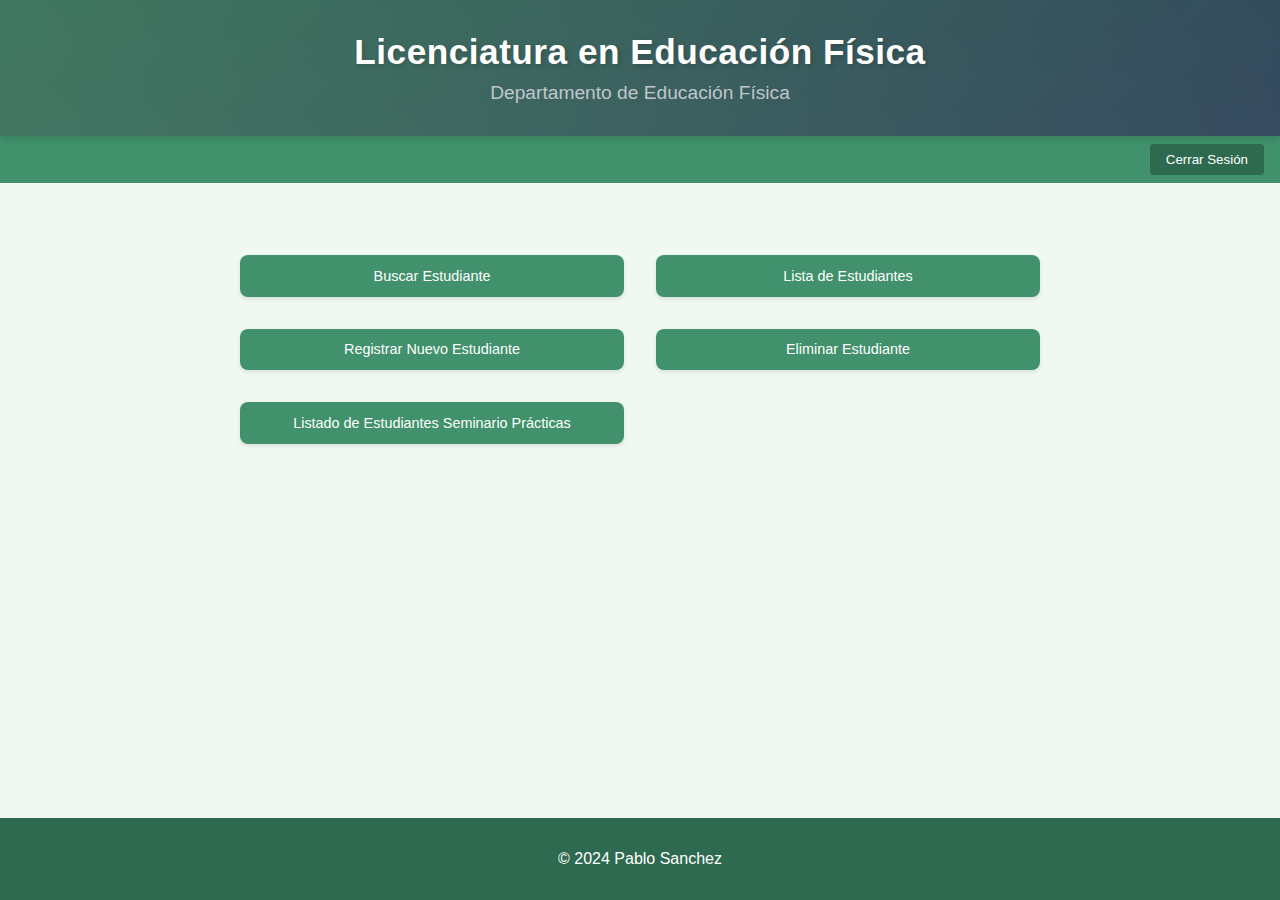
<file: src/main/resources/templates/index.html>
<!DOCTYPE html>
<html lang="es" xmlns:th="http://www.thymeleaf.org"
      xmlns:sec="http://www.thymeleaf.org/extras/spring-security">
<head>
    <meta charset="UTF-8">
    <meta name="viewport" content="width=device-width, initial-scale=1.0">
    <!-- Basic favicon -->
<!-- Metadatos para iOS -->
<meta name="apple-mobile-web-app-capable" content="yes">
<meta name="apple-mobile-web-app-status-bar-style" content="default">
<meta name="apple-mobile-web-app-title" content="Nombre de tu App">

<!-- Ícono para iOS -->
<link rel="apple-touch-icon" sizes="180x180" href="/apple-touch-icon.png">


<!-- Web manifest -->
<link rel="manifest" href="/manifest.json">
    <title>Licenciatura en Educación Física - Departamento de Educación Física</title>
    <style>
        :root {
            --primary-color: #2d6a4f;
            --secondary-color: #40916c;
            --hover-color: #52b788;
            --background-color: #f1f8f2;
        }

        body {
            font-family: 'Segoe UI', Tahoma, Geneva, Verdana, sans-serif;
            margin: 0;
            padding: 0;
            background-color: var(--background-color);
            min-height: 100vh;
            display: flex;
            flex-direction: column;
        }

        header {
            background: linear-gradient(135deg, var(--primary-color) 0%, #34495e 100%);
            color: white;
            padding: 2rem 1rem;
            text-align: center;
            box-shadow: 0 4px 6px rgba(0,0,0,0.1);
            position: relative;
            overflow: hidden;
        }

        header::after {
            content: '';
            position: absolute;
            top: 0;
            left: 0;
            right: 0;
            bottom: 0;
            background: linear-gradient(45deg, rgba(255,255,255,0.1) 0%, transparent 100%);
            pointer-events: none;
        }

        header h1 {
            margin: 0 0 0.5rem;
            font-size: 2.2rem;
            font-weight: 600;
            letter-spacing: 0.5px;
            text-shadow: 2px 2px 4px rgba(0,0,0,0.2);
        }

        header h2 {
            margin: 0;
            font-size: 1.2rem;
            font-weight: 400;
            opacity: 0.9;
            letter-spacing: 0.3px;
        }

        .subtitle {
            font-size: 1.2rem;
            margin-top: 10px;
            color: #bdc3c7;
        }

        .nav-bar {
            background-color: var(--secondary-color);
            display: flex;
            justify-content: space-between;
            align-items: center;
            padding: 0.5rem 1rem;
        }

        .nav-links {
            display: flex;
            align-items: center;
        }

        .nav-links a {
            color: white;
            margin-right: 1rem;
            text-decoration: none;
            font-weight: bold;
        }

        .nav-links a:hover {
            color: var(--hover-color);
        }

        .logout-form {
            margin-left: auto;
        }

        .btn-secondary {
            background-color: var(--primary-color);
            color: white;
            border: none;
            padding: 0.5rem 1rem;
            border-radius: 4px;
            cursor: pointer;
            transition: background-color 0.3s ease;
        }

        .btn-secondary:hover {
            background-color: var(--hover-color);
        }

        body {
            font-family: 'Segoe UI', Tahoma, Geneva, Verdana, sans-serif;
            margin: 0;
            padding: 0;
            background-color: var(--background-color);
            min-height: 100vh;
            display: flex;
            flex-direction: column;
        }

        header {
            background: linear-gradient(135deg, var(--primary-color) 0%, #34495e 100%);
            color: white;
            padding: 2rem 1rem;
            text-align: center;
            box-shadow: 0 4px 6px rgba(0,0,0,0.1);
            position: relative;
            overflow: hidden;
        }

        header::after {
            content: '';
            position: absolute;
            top: 0;
            left: 0;
            right: 0;
            bottom: 0;
            background: linear-gradient(45deg, rgba(255,255,255,0.1) 0%, transparent 100%);
            pointer-events: none;
        }

        header h1 {
            margin: 0 0 0.5rem;
            font-size: 2.2rem;
            font-weight: 600;
            letter-spacing: 0.5px;
            text-shadow: 2px 2px 4px rgba(0,0,0,0.2);
        }

        header h2 {
            margin: 0;
            font-size: 1.2rem;
            font-weight: 400;
            opacity: 0.9;
            letter-spacing: 0.3px;
        }

        .subtitle {
            font-size: 1.2rem;
            margin-top: 10px;
            color: #bdc3c7;
        }

        main {
            flex: 1;
            padding: 40px 20px;
            max-width: 1200px;
            margin: 0 auto;
            width: 100%;
            box-sizing: border-box;
        }

        .menu {
            display: grid;
            grid-template-columns: repeat(2, 1fr); /* Force 2 columns */
            gap: 2rem;
            padding: 2rem;
            max-width: 800px;
            margin: 0 auto;
        }

        .menu-item {
            display: flex;
            align-items: center;
            justify-content: center;
            padding: 0.8rem 1.2rem;
            background-color: var(--secondary-color);
            color: white;
            text-decoration: none;
            border-radius: 8px;
            font-size: 0.9rem;
            text-align: center;
            transition: all 0.3s ease;
            box-shadow: 0 2px 4px rgba(0,0,0,0.1);
            position: relative;
            overflow: hidden;
        }

        .menu-item:hover {
            transform: translateY(-2px);
            background-color: var(--hover-color);
            box-shadow: 0 4px 8px rgba(0,0,0,0.2);
        }

        .menu-item:active {
            transform: translateY(0);
        }

        .menu-item::after {
            content: '';
            position: absolute;
            top: 50%;
            left: 50%;
            width: 100%;
            height: 100%;
            background: rgba(255,255,255,0.2);
            transform: translate(-50%, -50%) scale(0);
            border-radius: 50%;
            opacity: 0;
            transition: all 0.3s ease;
        }

        .menu-item:hover::after {
            transform: translate(-50%, -50%) scale(2);
            opacity: 1;
        }

        .menu-item span {
            position: relative;
            z-index: 1;
        }

        footer {
            background-color: var(--primary-color);
            color: white;
            text-align: center;
            padding: 1rem;
            margin-top: auto;
        }

        @media (max-width: 768px) {
            header {
                padding: 1.5rem 1rem;
            }

            header h1 {
                font-size: 1.8rem;
            }

            header h2 {
                font-size: 1rem;
            }

            .menu {
                grid-template-columns: 1fr;
                padding: 1rem;
            }

            .menu-item {
                min-height: 80px;
            }
        }



.modal {
    position: fixed;
    top: 0;
    left: 0;
    width: 100%;
    height: 100%;
    background-color: rgba(0,0,0,0.5);
    z-index: 1000;
    
    /* Agregar flexbox para centrado */
    display: flex;
    align-items: center;
    justify-content: center;
}

.modal-content {
    background-color: white;
    padding: 25px;
    width: 90%;
    max-width: 600px; /* Limitar el ancho máximo */
    border-radius: 8px;
    position: relative;
    margin: 0; /* Quitar margen automático */
    
    /* Agregar animación */
    transform: translateY(0);
    transition: transform 0.3s ease-in-out;
    box-shadow: 0 4px 6px rgba(0, 0, 0, 0.1);
}

.close {
    position: absolute;
    right: 15px;
    top: 15px;
    font-size: 24px;
    cursor: pointer;
    color: #666;
    transition: color 0.2s;
}

.close:hover {
    color: #000;
}

.nota-textarea {
    width: 100%;
    min-height: 300px;
    margin: 10px 0;
    padding: 10px;
    border: 1px solid #ddd;
    border-radius: 4px;
    resize: vertical;
}



          
    </style>
</head>
<body>
    <header>
        <h1>Licenciatura en Educación Física</h1>
        <div class="subtitle">Departamento de Educación Física</div>
    </header>

    <nav class="nav-bar">
        <div class="nav-links">
        </div>
        <form th:action="@{/logout}" method="post" class="logout-form">
            <button type="submit" class="btn-secondary">Cerrar Sesión</button>
        </form>
    </nav>

    <main>
        <div class="menu">
            <!-- Visible para todos los usuarios -->
            <a href="/estudiantes/buscar/formulario" class="menu-item">
                <span>Buscar Estudiante</span>
            </a>
            <a href="/estudiantes/lista" class="menu-item">
                <span>Lista de Estudiantes</span>
            </a>
            
            <!-- Solo visible para administradores -->
            <a sec:authorize="hasRole('ROLE_ADMIN')" href="/estudiantes/nuevo" class="menu-item">
                <span>Registrar Nuevo Estudiante</span>
            </a>
            <a sec:authorize="hasRole('ROLE_ADMIN')" href="/estudiantes/eliminar_estudiante" class="menu-item">
                <span>Eliminar Estudiante</span>
            </a>

              <a href="#" onclick="abrirModal()" class="menu-item">
               <span>Listado de Estudiantes Seminario Prácticas</span>
              </a>
              
        </div>
    </main>

    <footer>
        <p>© 2024 Pablo Sanchez</p>
    </footer>


      <div id="notasModal" class="modal" style="display:none;">
    <div class="modal-content">
        <span class="close" onclick="cerrarModal()">&times;</span>
        <h2>Notas de Estudiantes - Seminario Prácticas</h2>
        <textarea id="notasTexto" class="nota-textarea"></textarea>
        <button onclick="guardarNota()" class="btn-guardar">Guardar</button>
    </div>
</div>


<script>
function abrirModal() {
    document.getElementById('notasModal').style.display = 'block';
    cargarNotas();
}

function cerrarModal() {
    document.getElementById('notasModal').style.display = 'none';
}

function cargarNotas() {
    fetch('/estudiantes/cargar-nota')
        .then(response => response.text())
        .then(data => {
            document.getElementById('notasTexto').value = data;
        });
}

function guardarNota() {
    const contenido = document.getElementById('notasTexto').value;
    fetch('/estudiantes/guardar-nota', {
        method: 'POST',
        headers: {
            'Content-Type': 'application/x-www-form-urlencoded',
        },
        body: 'contenido=' + encodeURIComponent(contenido)
    })
    .then(() => alert('Notas guardadas correctamente'));
}
</script>
      
      
</body>
</html>
</file>
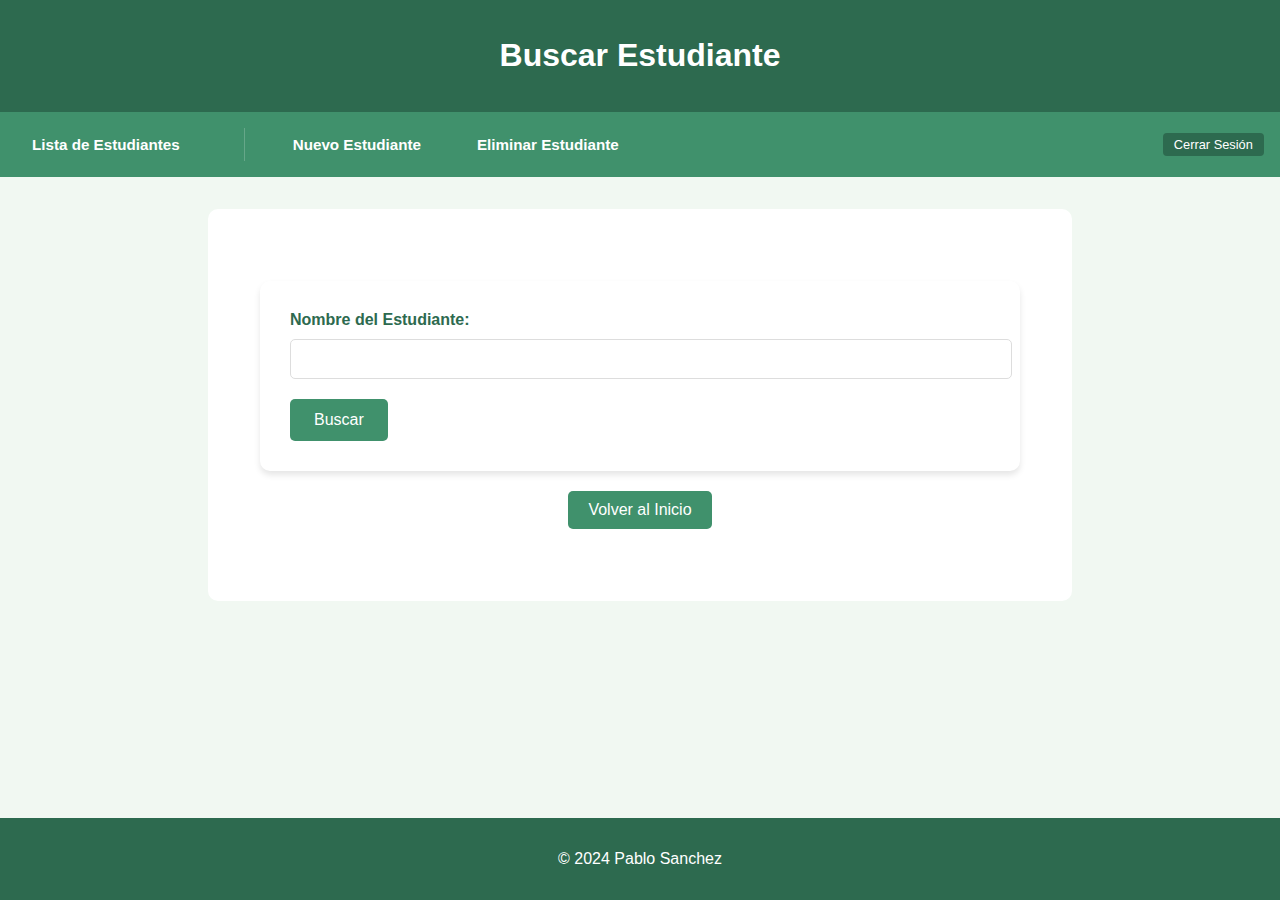
<file: src/main/resources/templates/buscarEstudiante.html>
<!DOCTYPE html>
<html lang="es" xmlns:th="http://www.thymeleaf.org"
      xmlns:sec="http://www.thymeleaf.org/extras/spring-security">
<head>
    <meta charset="UTF-8">
    <meta name="viewport" content="width=device-width, initial-scale=1.0">
    <title>Buscar Estudiante</title>
    <style>
        :root {
            --primary-color: #2d6a4f;
            --secondary-color: #40916c;
            --hover-color: #52b788;
            --background-color: #f1f8f2;
        }

        body {
            font-family: 'Segoe UI', Tahoma, Geneva, Verdana, sans-serif;
            margin: 0;
            padding: 0;
            background-color: var(--background-color);
            min-height: 100vh;
            display: flex;
            flex-direction: column;
        }

        header {
            background-color: var(--primary-color);
            color: white;
            padding: 1rem;
            text-align: center;
            margin-bottom: 0;
        }

        /* Enhanced navigation bar styles */
        .nav-bar {
            background-color: var(--secondary-color);
            padding: 1rem;
            display: flex;
            justify-content: space-between;
            align-items: center;
            flex-wrap: wrap;
        }

        .nav-links {
            display: flex;
            align-items: center;
            gap: 1rem;
        }

        .nav-links a {
            color: white;
            text-decoration: none;
            font-weight: 600;
            font-size: 0.95rem;
            padding: 0.5rem 1rem;
            border-radius: 4px;
            transition: all 0.3s ease;
        }

        .nav-links a:hover {
            background-color: rgba(255, 255, 255, 0.1);
            transform: translateY(-1px);
        }

        /* Admin section styling */
        .nav-links div[sec\:authorize="hasRole('ROLE_ADMIN')"] {
            display: flex;
            gap: 1.5rem;
            margin-left: 2rem;
            padding-left: 2rem;
            border-left: 1px solid rgba(255, 255, 255, 0.2);
        }

        .logout-form {
            margin-left: auto;
        }

        .btn-secondary {
            background-color: var(--primary-color);
            color: white;
            border: none;
            padding: 0.5rem 1rem;
            border-radius: 4px;
            cursor: pointer;
            transition: background-color 0.3s ease;
        }

        .btn-secondary:hover {
            background-color: var(--hover-color);
        }

        .logout-form .btn-secondary {
            padding: 0.25rem 0.7rem; /* Medium button padding */
            font-size: 0.8rem;
        }

        .container {
            width: 90%;
            max-width: 800px;
            margin: 2rem auto;
            padding: 2rem;
            background-color: white;
            border-radius: 10px;
        }

        main {
            flex: 1;
            padding: 40px 20px;
            max-width: 800px;
            margin: 0 auto;
            width: 100%;
            box-sizing: border-box;
        }

        .search-form {
            background-color: white;
            padding: 30px;
            border-radius: 10px;
            box-shadow: 0 4px 6px rgba(0,0,0,0.1);
        }

        .form-group {
            margin-bottom: 20px;
        }

        label {
            display: block;
            margin-bottom: 10px;
            color: var(--primary-color);
            font-weight: bold;
        }

        input[type="text"] {
            width: 100%;
            padding: 10px;
            border: 1px solid #ddd;
            border-radius: 5px;
            font-size: 1rem;
        }

        button {
            background-color: var(--secondary-color);
            color: white;
            padding: 12px 24px;
            border: none;
            border-radius: 5px;
            cursor: pointer;
            font-size: 1rem;
            transition: background-color 0.3s;
        }

        button:hover {
            background-color: var(--hover-color);
        }

        .volver-btn {
            display: inline-block;
            padding: 10px 20px;
            background-color: var(--secondary-color);
            color: white;
            text-decoration: none;
            border-radius: 5px;
            margin-top: 20px;
            transition: background-color 0.3s;
        }

        .volver-btn:hover {
            background-color: var(--hover-color);
        }

        footer {
            background-color: var(--primary-color);
            color: white;
            text-align: center;
            padding: 1rem;
            margin-top: auto;
        }

        /* Media queries para móviles */
        @media screen and (max-width: 768px) {
            .nav-bar {
                flex-direction: column;
            }

            .nav-links {
                flex-direction: column;
                width: 100%;
                text-align: center;
            }

            .nav-links a {
                width: 100%;
                padding: 0.5rem 0;
            }

            .logout-form {
                margin-top: 1rem;
                width: 100%;
                text-align: center;
            }

            /* Ajustar espaciado para móviles */
            .container {
                padding: 1rem;
            }

            /* Ajustar formulario de búsqueda para móviles */
            .search-form {
                width: 100%;
                padding: 1rem;
            }

            .search-form input,
            .search-form button {
                width: 100%;
                margin: 0.5rem 0;
            }
        }
    </style>
</head>
<body>
    <header>
        <h1>Buscar Estudiante</h1>
    </header>

    <!-- Barra de navegación -->
    <nav class="nav-bar">
        <div class="nav-links">
             <!-- Links visible para todos los usuarios -->
            <a href="/estudiantes/lista">Lista de Estudiantes</a>

            <!-- Links solo visibles para administradores -->
            <div sec:authorize="hasRole('ROLE_ADMIN')">
                <a href="/estudiantes/nuevo">Nuevo Estudiante</a>
                <a href="/estudiantes/eliminar_estudiante">Eliminar Estudiante</a>
            </div>
        </div>
        <form th:action="@{/logout}" method="post" class="logout-form">
            <button type="submit" class="btn-secondary">Cerrar Sesión</button>
        </form>
    </nav>

    <div class="container">
        <main>
            <div class="search-form">
                <form action="/estudiantes/buscar" method="get">
                    <div class="form-group">
                        <label for="nombre">Nombre del Estudiante:</label>
                        <input type="text" id="nombre" name="nombre" required>
                    </div>
                    <button type="submit">Buscar</button>
                </form>
            </div>
            <div style="text-align: center;">
                <a href="/" class="volver-btn">Volver al Inicio</a>
            </div>
        </main>
    </div>

    <footer>
        <p>© 2024 Pablo Sanchez</p>
    </footer>
</body>
</html>
</file>
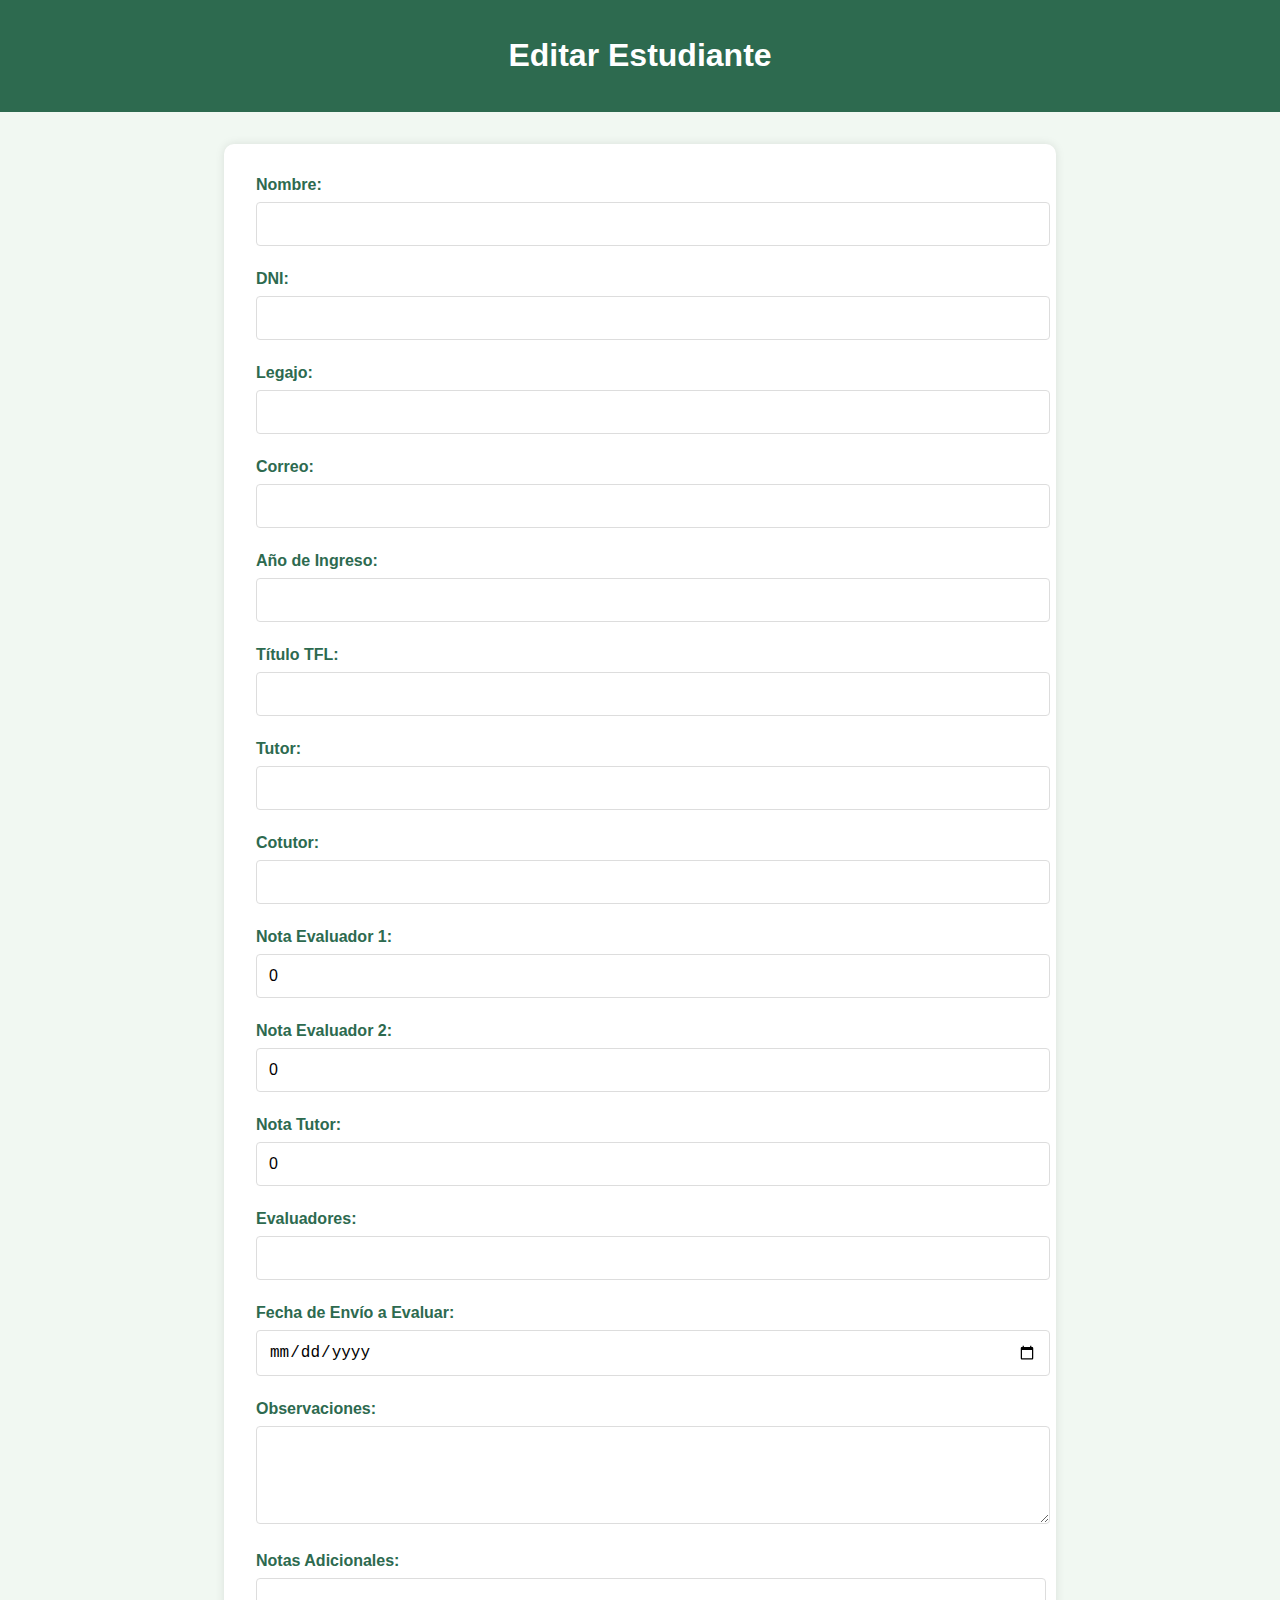
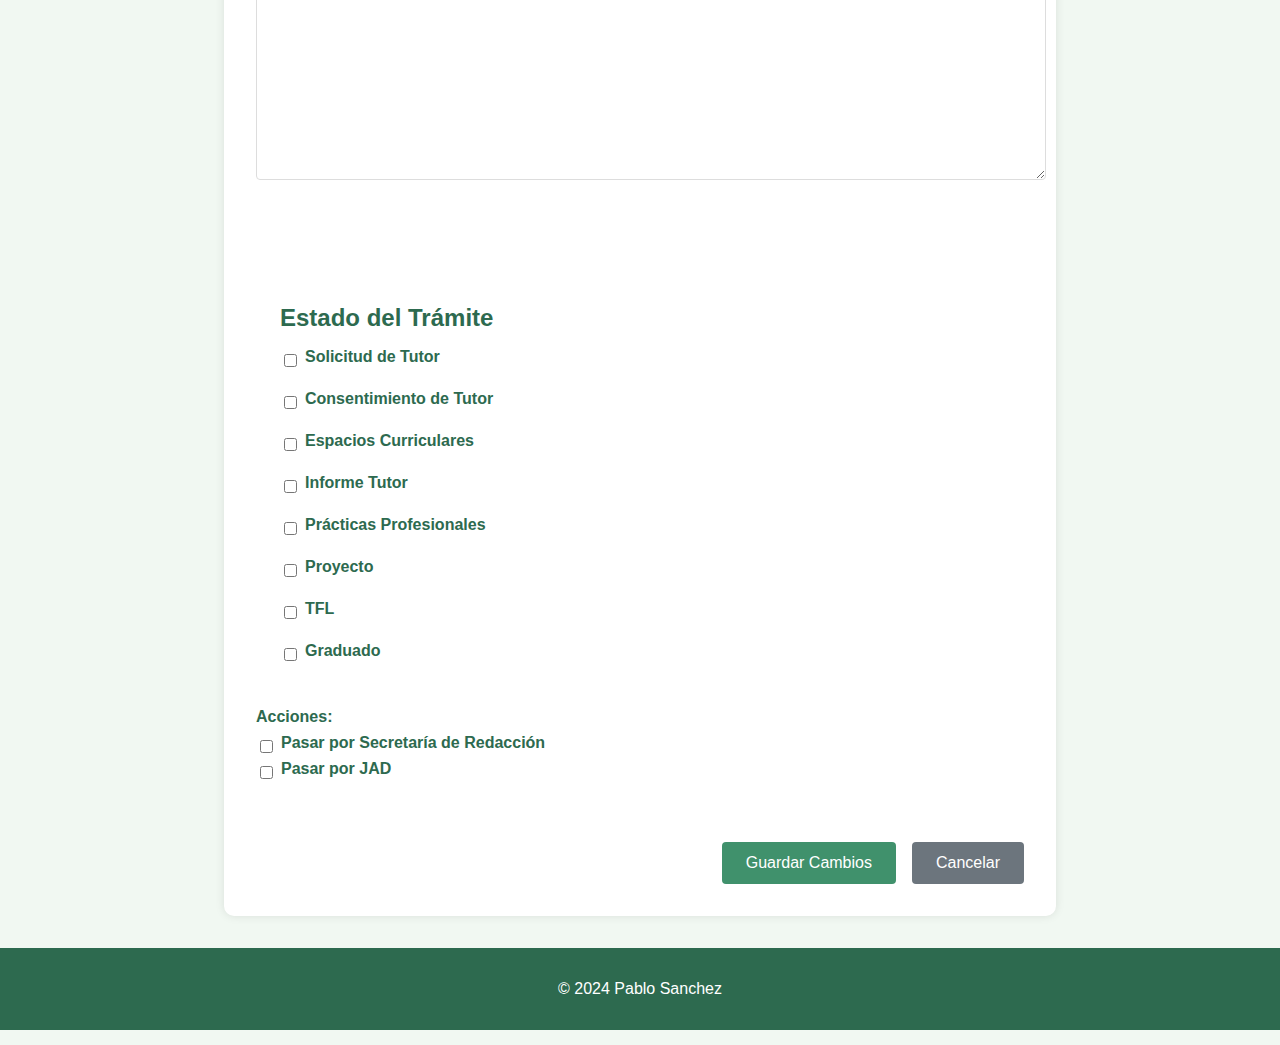
<file: src/main/resources/templates/editarEstudiante.html>
<!DOCTYPE html>
<html xmlns:th="http://www.thymeleaf.org">
<head>
    <meta charset="UTF-8">
    <meta name="viewport" content="width=device-width, initial-scale=1.0">
    <title>Editar Estudiante</title>
    <style>
        :root {
            --primary-color: #2d6a4f;
            --secondary-color: #40916c;
            --hover-color: #52b788;
            --background-color: #f1f8f2;
        }

        body {
            font-family: 'Segoe UI', Tahoma, Geneva, Verdana, sans-serif;
            margin: 0;
            padding: 0;
            background-color: var(--background-color);
            min-height: 100vh;
            display: flex;
            flex-direction: column;
        }

        header {
            background-color: var(--primary-color);
            color: white;
            padding: 1rem;
            text-align: center;
        }

        .form-container {
            width: 90%; /* Ajuste para dispositivos móviles */
            max-width: 800px; /* Ancho máximo para pantallas grandes */
            margin: 2rem auto;
            padding: 2rem;
            background-color: white;
            border-radius: 10px;
            box-shadow: 0 0 10px rgba(0, 0, 0, 0.1);
        }

        form {
            display: flex;
            flex-direction: column;
        }

        .form-group {
            margin-bottom: 1.5rem;
        }

        label {
            display: block;
            margin-bottom: 0.5rem;
            color: var(--primary-color);
            font-weight: bold; /* Etiquetas en negrita */
            white-space: nowrap; /* Evita que el texto se divida en varias líneas */
        }

        input[type="text"],
        input[type="email"],
        input[type="number"],
        input[type="date"],
        textarea {
            width: 100%; /* Campos más anchos */
            padding: 0.75rem;
            border: 1px solid #ddd;
            border-radius: 4px;
            font-size: 1rem;
        }

        .estado-tramite {
            background-color: var(--checkbox-background); /* Fondo gris */
            padding: 1.5rem;
            border-radius: 8px;
            margin: 1rem 0;
        }

        .estado-tramite h2 {
            color: var(--primary-color);
            margin-bottom: 1rem;
            font-weight: bold;
        }

        .checkbox-grid {
            display: flex;
            flex-direction: column; /* Un checkbox por renglón */
            gap: 1rem;
        }

        .checkbox-item {
            display: flex;
            align-items: center;
        }

        .checkbox-item input[type="checkbox"] {
            margin-right: 0.5rem;
        }

        .checkbox-item label {
            font-weight: bold; /* Etiquetas en negrita */
            white-space: nowrap; /* Evita que el texto se divida en varias líneas */
        }

        .btn-container {
            display: flex;
            justify-content: flex-end;
            gap: 1rem;
            margin-top: 2rem;
            flex-wrap: wrap;
        }

        .btn-primary,
        .btn-secondary {
            padding: 0.75rem 1.5rem;
            border: none;
            border-radius: 4px;
            cursor: pointer;
            font-size: 1rem;
        }

        .btn-primary {
            background-color: var(--secondary-color);
            color: white;
        }

        .btn-secondary {
            background-color: #6c757d;
            color: white;
            text-decoration: none;
        }

        .btn-primary:hover {
            background-color: var(--hover-color);
        }

        .btn-secondary:hover {
            background-color: #5a6268;
        }

        footer {
            background-color: var(--primary-color);
            color: white;
            text-align: center;
            padding: 1rem;
            margin-top: auto;
        }

        /* Media queries para responsividad */
        @media (min-width: 768px) {
            .form-container {
                width: 80%;
            }
            .checkbox-item {
                width: calc(33.333% - 1rem); /* Tres columnas en pantallas medianas */
            }
        }

        @media (min-width: 1024px) {
            .form-container {
                width: 60%;
            }
            .checkbox-item {
                width: calc(25% - 1rem); /* Cuatro columnas en pantallas grandes */
            }
        }

        /* Estilos para la sección "Estado del Trámite" */
        .estado-tramite {
            margin-top: 2rem;
        }

        .estado-tramite h2 {
            color: var(--primary-color);
            margin-bottom: 1rem;
        }

        .fila-graduado {
            background-color: #90EE90; /* Color verde claro */
            transition: background-color 0.3s ease;
        }
    </style>
</head>
<body>
    <header>
        <h1>Editar Estudiante</h1>
    </header>

    <div class="form-container">
        <form th:action="@{/estudiantes/editar/{id}(id=${estudiante.id})}" th:object="${estudiante}" method="post">
            <input type="hidden" th:field="*{id}" />

            <div class="form-group">
                <label>Nombre:</label>
                <input type="text" th:field="*{nombre}"required />
            </div>

            <div class="form-group">
                <label>DNI:</label>
                <input type="text" th:field="*{dni}">
            </div>

            <div class="form-group">
                <label>Legajo:</label>
                <input type="text" th:field="*{legajo}">
            </div>

            <div class="form-group">
                <label>Correo:</label>
                <input type="email" th:field="*{correo}">
            </div>

            <div class="form-group">
                <label>Año de Ingreso:</label>
                <input type="number" th:field="*{anioIngreso}">
            </div>

            <div class="form-group">
                <label>Título TFL:</label>
                <input type="text" th:field="*{tituloTFL}" />
            </div>

            <div class="form-group">
                <label>Tutor:</label>
                <input type="text" th:field="*{tutor}" />
            </div>

            <div class="form-group">
                <label>Cotutor:</label>
                <input type="text" th:field="*{cotutor}" />
            </div>
            
            <!-- Reemplazar los campos de notas existentes con estos -->
<div class="form-group">
    <label>Nota Evaluador 1:</label>
    <input type="number" 
           th:field="*{notaEvaluador1}" 
           min="0" 
           max="10" 
           step="0.01" 
           value="0"
           placeholder="0.00" />
</div>

<div class="form-group">
    <label>Nota Evaluador 2:</label>
    <input type="number" 
           th:field="*{notaEvaluador2}" 
           min="0" 
           max="10" 
           step="0.01" 
           value="0"
           placeholder="0.00" />
</div>

<div class="form-group">
    <label>Nota Tutor:</label>
    <input type="number" 
           th:field="*{notaTutor}" 
           min="0" 
           max="10" 
           step="0.01" 
           value="0"
           placeholder="0.00" />
</div>

            <div class="form-group">
                <label>Evaluadores:</label>
                <input type="text" th:field="*{evaluadores}" />
            </div>

            <div class="form-group">
                <label>Fecha de Envío a Evaluar:</label>
                <input type="date" th:field="*{fechaEnvioEvaluar}" />
            </div>

            <div class="form-group">
                <label>Observaciones:</label>
                <textarea th:field="*{observaciones}" rows="4"></textarea>
            </div>

            <div class="form-group">
                <label for="notasAdicionales">Notas Adicionales:</label>
                <textarea th:field="*{notasAdicionales}" 
                          rows="10" 
                          style="width: 100%; 
                                 padding: 10px; 
                                 margin-bottom: 20px; 
                                 border: 1px solid #ddd; 
                                 border-radius: 4px; 
                                 resize: vertical;">
                </textarea>
            </div>

            <!-- Grupo de checkboxes -->
            <div class="estado-tramite">
                <h2>Estado del Trámite</h2>
                <div class="checkbox-grid">
                    <div class="checkbox-item">
                        <input type="checkbox" th:field="*{solicitudTutor}" id="solicitudTutor"/>
                        <label for="solicitudTutor">Solicitud de Tutor</label>
                    </div>
                    <div class="checkbox-item">
                        <input type="checkbox" th:field="*{consentimientoTutor}" id="consentimientoTutor"/>
                        <label for="consentimientoTutor">Consentimiento de Tutor</label>
                    </div>
                    <div class="checkbox-item">
                        <input type="checkbox" th:field="*{espaciosCurriculares}" id="espaciosCurriculares"/>
                        <label for="espaciosCurriculares">Espacios Curriculares</label>
                    </div>
                    <div class="checkbox-item">
                        <input type="checkbox" th:field="*{informeTutor}" id="informeTutor"/>
                        <label for="informeTutor">Informe Tutor</label>
                    </div>
                    <div class="checkbox-item">
                        <input type="checkbox" th:field="*{practicasProfesionales}" id="practicasProfesionales"/>
                        <label for="practicasProfesionales">Prácticas Profesionales</label>
                    </div>
                    <div class="checkbox-item">
                        <input type="checkbox" th:field="*{proyecto}" id="proyecto"/>
                        <label for="proyecto">Proyecto</label>
                    </div>
                    <div class="checkbox-item">
                        <input type="checkbox" th:field="*{tfl}" id="tfl"/>
                        <label for="tfl">TFL</label>
                    </div>
                    <div class="checkbox-item">
                        <input type="checkbox" th:field="*{graduado}" id="graduado"/>
                        <label for="graduado">Graduado</label>
                    </div>
                </div>
            </div>

            <div class="form-group">
                <label>Acciones:</label>
                <div class="checkbox-group">
                    <div class="checkbox-item">
                        <input type="checkbox" th:field="*{pasarSecretariaRedaccion}" id="secretariaRedaccion">
                        <label for="secretariaRedaccion">Pasar por Secretaría de Redacción</label>
                    </div>
                    <div class="checkbox-item">
                        <input type="checkbox" th:field="*{pasarJAD}" id="jad">
                        <label for="jad">Pasar por JAD</label>
                    </div>
                </div>
            </div>

            <div class="btn-container">
                <button type="submit" class="btn-primary">Guardar Cambios</button>
                <a th:href="@{/estudiantes/lista}" class="btn-secondary">Cancelar</a>
            </div>
        </form>
    </div>

    <footer>
        <p>© 2024 Pablo Sanchez</p>
    </footer>

    <!-- Agregar este script antes del cierre de </body> -->
<script>
document.querySelector('form').addEventListener('submit', function(e) {
    const campos = ['notaEvaluador1', 'notaEvaluador2', 'notaTutor'];
    
    campos.forEach(campo => {
        const input = document.querySelector(`input[name="${campo}"]`);
        if (!input.value || input.value === '') {
            input.value = '0';
        }
    });
});
</script>
</body>
</html>
</file>
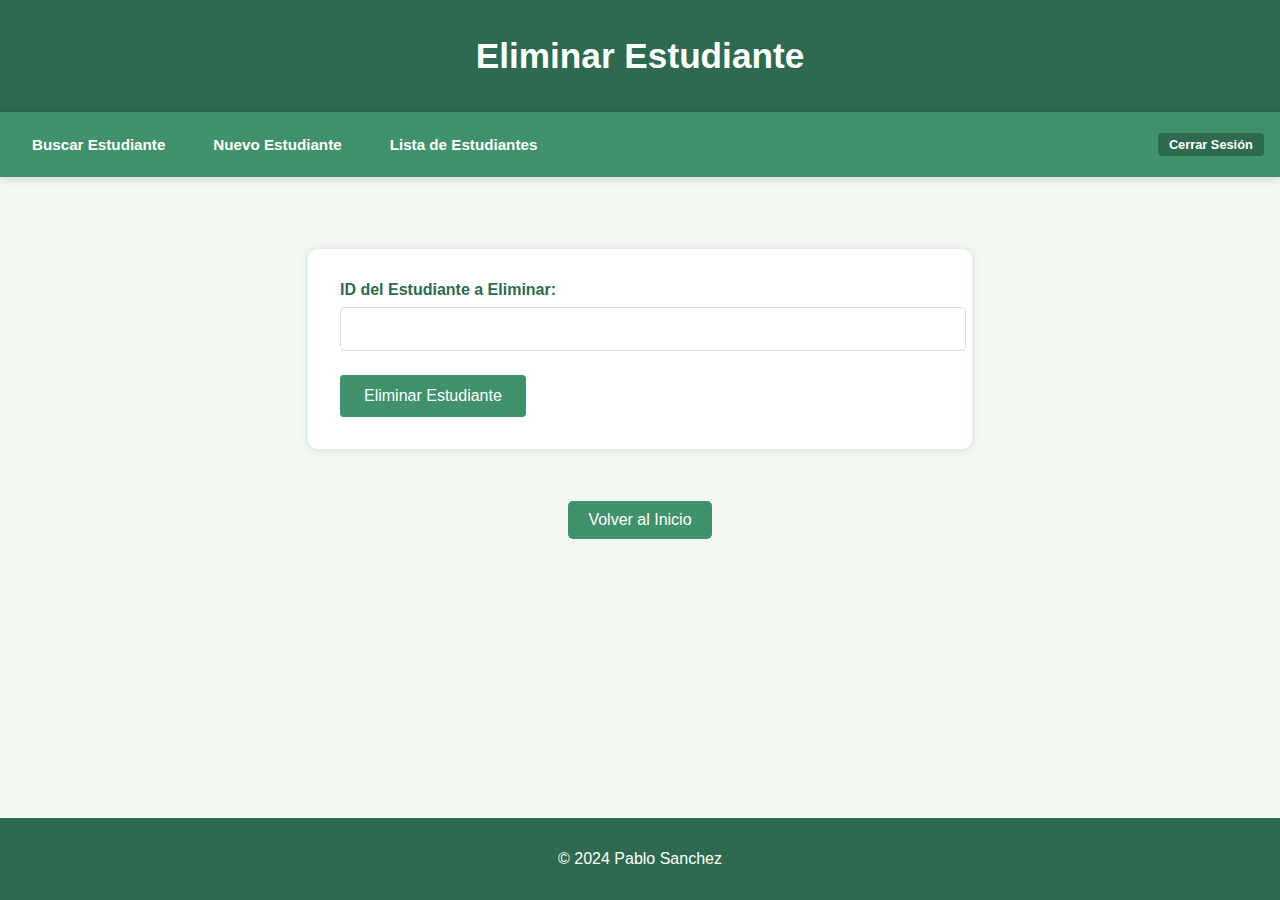
<file: src/main/resources/templates/eliminar_estudiante.html>
<!DOCTYPE html>
<html lang="es">
<head>
    <meta charset="UTF-8">
    <meta name="viewport" content="width=device-width, initial-scale=1.0">
    <title>Eliminar Estudiante</title>
    <style>
        :root {
            --primary-color: #2d6a4f;
            --secondary-color: #40916c;
            --hover-color: #52b788;
            --background-color: #f1f8f2;
        }

        body {
            font-family: 'Segoe UI', Tahoma, Geneva, Verdana, sans-serif;
            margin: 0;
            padding: 0;
            background-color: var(--background-color);
            min-height: 100vh;
            display: flex;
            flex-direction: column;
        }

        header {
            background-color: var(--primary-color);
            color: white;
            padding: 1rem;
            text-align: center;
        }

        /* Enhanced navigation bar styles */
        .nav-bar {
            background-color: var(--secondary-color);
            display: flex;
            justify-content: space-between;
            align-items: center;
            padding: 0.6rem 2rem;
            box-shadow: 0 2px 8px rgba(0,0,0,0.15);
            width: 100%;
            box-sizing: border-box;
            padding: 1rem;
            flex-wrap: wrap;
        }

        .nav-links {
            display: flex;
            align-items: center;
            gap: 2rem;
            gap: 1rem;
        }

        .nav-links a {
            color: white;
            text-decoration: none;
            font-weight: 600;
            font-size: 0.95rem;
            padding: 0.5rem 1rem;
            border-radius: 4px;
            transition: all 0.3s ease;
        }

        .nav-links a:hover {
            background-color: rgba(255, 255, 255, 0.1);
            transform: translateY(-1px);
        }

        /* Admin section styling */
        .nav-links div[sec\:authorize="hasRole('ROLE_ADMIN')"] {
            display: flex;
            gap: 1.5rem;
            margin-left: 2rem;
            padding-left: 2rem;
            border-left: 1px solid rgba(255, 255, 255, 0.2);
        }

        .logout-form {
            margin-left: auto;
        }

        .logout-form .btn-secondary {
            background-color: var(--primary-color);
            color: white;
            border: none;
            padding: 0.25rem 0.7rem; /* Smaller padding */
            border-radius: 4px;
            cursor: pointer;
            transition: background-color 0.3s ease;
            font-size: 0.8rem; /* Smaller font */
            font-weight: bold;
            height: auto;
            line-height: normal;
        }

        .btn-secondary:hover {
            background-color: var(--hover-color);
        }

        h1 {
            font-size: 2.2rem;
            margin: 0;
            padding: 20px;
        }

        main {
            flex: 1;
            padding: 40px 20px;
            max-width: 800px;
            margin: 0 auto;
            width: 100%;
            box-sizing: border-box;
        }

        .delete-form {
            width: 90%;
            max-width: 600px;
            margin: 2rem auto;
            padding: 2rem;
            background-color: white;
            border-radius: 10px;
            box-shadow: 0 0 10px rgba(0, 0, 0, 0.1);
        }

        .form-group {
            margin-bottom: 1.5rem;
        }

        label {
            display: block;
            margin-bottom: 0.5rem;
            color: var(--primary-color);
            font-weight: bold;
        }

        input[type="number"] {
            width: 100%;
            padding: 0.75rem;
            border: 1px solid #ddd;
            border-radius: 4px;
            font-size: 1rem;
        }

        button {
            background-color: var(--secondary-color);
            color: white;
            padding: 0.75rem 1.5rem;
            border: none;
            border-radius: 4px;
            cursor: pointer;
            font-size: 1rem;
            transition: background-color 0.3s;
        }

        button:hover {
            background-color: var(--hover-color);
        }

        .volver-btn {
            display: inline-block;
            padding: 10px 20px;
            background-color: var(--secondary-color);
            color: white;
            text-decoration: none;
            border-radius: 5px;
            margin-top: 20px;
            transition: background-color 0.3s;
        }

        .volver-btn:hover {
            background-color: var(--hover-color);
        }

        footer {
            background-color: var(--primary-color);
            color: white;
            text-align: center;
            padding: 1rem;
            margin-top: auto;
        }

        /* Media queries for mobile */
        @media screen and (max-width: 768px) {
            .nav-bar {
                flex-direction: column;
            }

            .nav-links {
                flex-direction: column;
                width: 100%;
                text-align: center;
            }

            .nav-links a {
                width: 100%;
                padding: 0.5rem 0;
            }

            .logout-form {
                margin-top: 1rem;
                width: 100%;
                text-align: center;
            }

            /* Adjust spacing for mobile */
            .container {
                padding: 1rem;
            }
        }
    </style>
    <script>
        function confirmarEliminacion(event) {
            event.preventDefault(); // Evita el envío del formulario
            const confirmacion = confirm("¿Estás seguro de que deseas eliminar este estudiante?");
            if (confirmacion) {
                event.target.submit(); // Envía el formulario si se confirma
            }
        }
    </script>
</head>
<body>
    <header>
        <h1>Eliminar Estudiante</h1>
    </header>

    <!-- Barra de navegación -->
    <nav class="nav-bar">
        <div class="nav-links">
            <a href="/estudiantes/buscar/formulario">Buscar Estudiante</a>
            <a href="/estudiantes/nuevo">Nuevo Estudiante</a>
            <a href="/estudiantes/lista">Lista de Estudiantes</a>
        </div>
        <form th:action="@{/logout}" method="post" class="logout-form">
            <button type="submit" class="btn-secondary">Cerrar Sesión</button>
        </form>
    </nav>

    <main>
        <div class="delete-form">
            <form action="/estudiantes/eliminar" method="post" onsubmit="confirmarEliminacion(event)">
                <div class="form-group">
                    <label for="id">ID del Estudiante a Eliminar:</label>
                    <input type="number" id="id" name="id" required>
                </div>
                <button type="submit">Eliminar Estudiante</button>
            </form>
        </div>
        <div style="text-align: center;">
            <a href="/" class="volver-btn">Volver al Inicio</a>
        </div>
    </main>

    <footer>
        <p>© 2024 Pablo Sanchez</p>
    </footer>
</body>
</html>
</file>
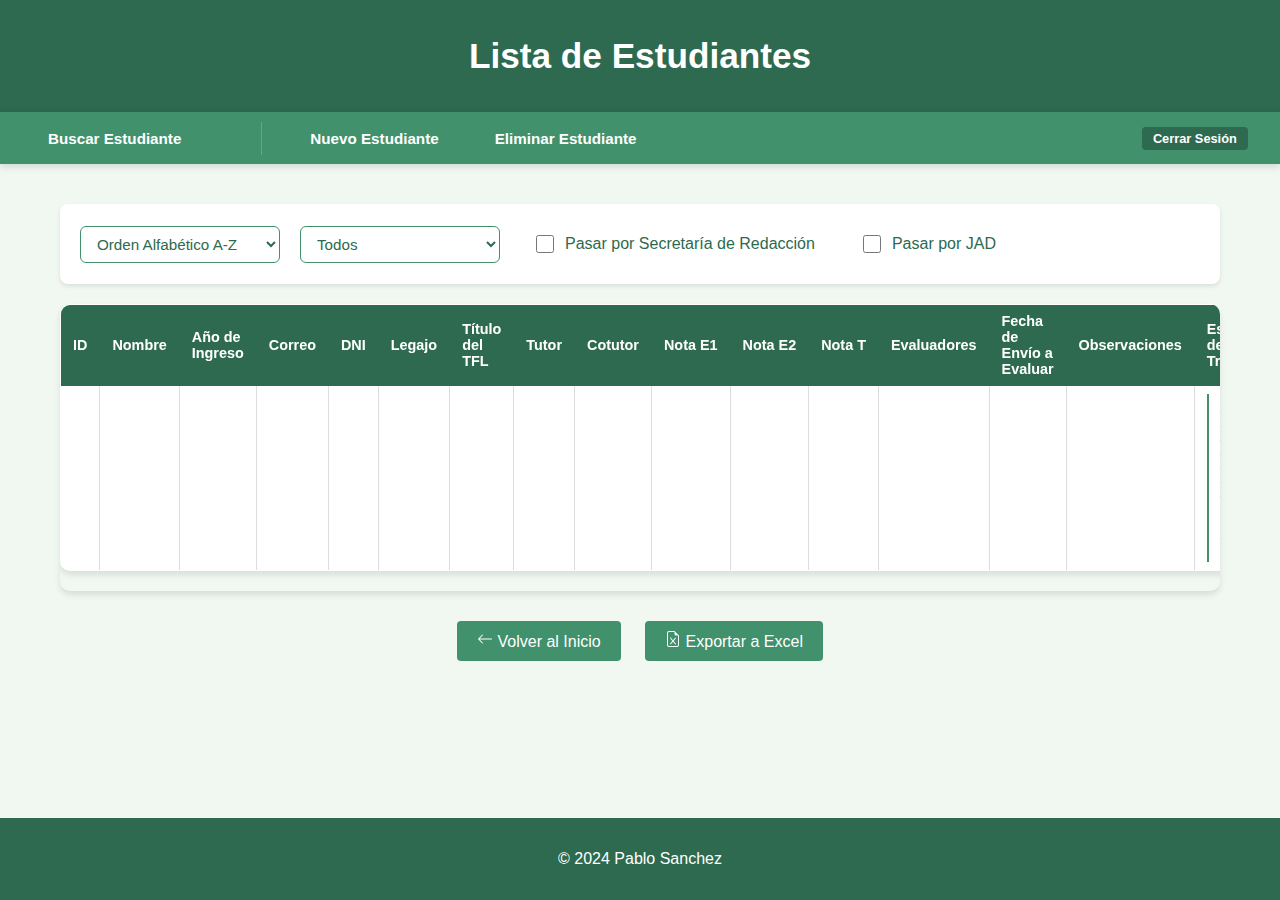
<file: src/main/resources/templates/listaEstudiantes.html>
<!DOCTYPE html>
<html lang="es" xmlns:th="http://www.thymeleaf.org"
      xmlns:sec="http://www.thymeleaf.org/extras/spring-security">
<head>
    <meta charset="UTF-8">
    <meta name="viewport" content="width=device-width, initial-scale=1.0">
    <title>Lista de Estudiantes</title>
    <style>
        :root {
            --primary-color: #2d6a4f;
            --secondary-color: #40916c;
            --hover-color: #52b788;
            --background-color: #f1f8f2;
        }

        body {
            font-family: 'Segoe UI', Tahoma, Geneva, Verdana, sans-serif;
            margin: 0;
            padding: 0;
            background-color: var(--background-color);
            min-height: 100vh;
            display: flex;
            flex-direction: column;
        }

        header {
            background-color: var(--primary-color);
            color: white;
            padding: 1rem;
            text-align: center;
            box-shadow: 0 2px 5px rgba(0,0,0,0.1);
        }

        /* Enhanced navigation bar styles */
       /* Enhanced navigation bar styles */
       .nav-bar {
            background-color: var(--secondary-color);
            display: flex;
            justify-content: space-between;
            align-items: center;
            padding: 0.6rem 2rem;
            box-shadow: 0 2px 8px rgba(0,0,0,0.15);
            width: 100%;
            box-sizing: border-box;
        }

        .nav-links {
            display: flex;
            align-items: center;
            gap: 2rem;
        }

        .nav-links a {
            color: white;
            text-decoration: none;
            font-weight: 600;
            font-size: 0.95rem;
            padding: 0.5rem 1rem;
            border-radius: 4px;
            transition: all 0.3s ease;
        }

        .nav-links a:hover {
            background-color: rgba(255, 255, 255, 0.1);
            transform: translateY(-1px);
        }

        /* Admin section styling */
        .nav-links div[sec\:authorize="hasRole('ROLE_ADMIN')"] {
            display: flex;
            gap: 1.5rem;
            margin-left: 2rem;
            padding-left: 2rem;
            border-left: 1px solid rgba(255, 255, 255, 0.2);
        }

        .logout-form {
            margin-left: auto;
        }

        .logout-form .btn-secondary {
            background-color: var(--primary-color);
            color: white;
            border: none;
            padding: 0.25rem 0.7rem; /* Smaller padding */
            border-radius: 4px;
            cursor: pointer;
            transition: background-color 0.3s ease;
            font-size: 0.8rem; /* Smaller font */
            font-weight: bold;
            height: auto;
            line-height: normal;
        }

        .btn-secondary:hover {
            background-color: var(--hover-color);
        }

        h1 {
            font-size: 2.2rem;
            margin: 0;
            padding: 20px;
        }

        main {
            flex: 1;
            padding: 40px 20px;
            max-width: 1200px;
            margin: 0 auto;
            width: 100%;
            box-sizing: border-box;
        }

        .table-container {
            width: 100%;
            overflow-x: auto;
            margin-bottom: 20px;
            border-radius: 10px;
            box-shadow: 0 4px 6px rgba(0,0,0,0.1);
            position: relative;
            overflow-y: auto;
            max-height: calc(100vh - 200px); /* Altura ajustable según tu necesidad */
        }

        table {
            min-width: 800px;
            width: 100%;
            font-size: 0.9rem;
            border-collapse: collapse;
            background-color: white;
            box-shadow: 0 4px 6px rgba(0,0,0,0.1);
            border-radius: 10px;
            overflow: hidden;
            margin-bottom: 20px;
            border-spacing: 0;
            border: 1px solid var(--primary-color);
        }

        th, td {
            padding: 8px 12px;
            max-width: 200px;
            white-space: normal;
            overflow: hidden;
            text-overflow: ellipsis;
            text-align: left;
            border-bottom: 1px solid #ddd;
            border: 1px solid #ddd;
            position: relative;
        }

        td.texto-largo {
            max-width: 300px;
            white-space: normal;
            overflow: hidden;
            text-overflow: ellipsis;
        }

        td.texto-largo:hover::after {
            content: attr(data-tooltip);
            position: absolute;
            left: 0;
            top: 100%;
            background: #333;
            color: white;
            padding: 5px;
            border-radius: 3px;
            z-index: 1;
            max-width: 400px;
            white-space: normal;
        }

        th {
            background-color: var(--primary-color);
            color: white;
            border-color: var(--primary-color);
        }

        thead tr th {
            position: sticky;
            top: 0;
            background-color: var(--primary-color);
            z-index: 10;
            /* Sombra sutil para separar visualmente */
            box-shadow: 0 2px 4px rgba(0,0,0,0.1);
        }

        /* Asegurar que las columnas de notas mantengan su ancho */
        thead tr th.nota-column {
            position: sticky;
            top: 0;
            background-color: var(--primary-color);
        }

        tr:nth-child(even) {
            background-color: rgba(236, 240, 241, 0.5);
        }

        tr:hover {
            background-color: rgba(52, 152, 219, 0.1);
        }

        .volver-btn {
            display: inline-block;
            padding: 10px 20px;
            background-color: var(--secondary-color);
            color: white;
            text-decoration: none;
            border-radius: 5px;
            margin-top: 20px;
            transition: background-color 0.3s;
        }

        .volver-btn:hover {
            background-color: var(--hover-color);
        }

        footer {
            background-color: var(--primary-color);
            color: white;
            text-align: center;
            padding: 1rem;
            margin-top: auto;
        }

        ul {
            list-style: none;
            padding: 0;
            margin: 0;
        }

        li {
            margin: 5px 0;
        }

        td ul {
            max-height: 150px;
            overflow-y: auto;
            padding: 5px;
            border-left: 2px solid var(--secondary-color);
            padding-left: 10px;
        }

        td ul li {
            font-size: 0.85rem;
            padding: 2px 0;
            border-bottom: 1px solid #eee;
            padding: 4px 0;
        }

        td ul li:last-child {
            border-bottom: none;
        }

        @media (max-width: 768px) {
            table {
                font-size: 0.8rem;
            }
            
            th, td {
                padding: 6px 8px;
            }
        }

        .btn-primary {
            display: inline-block;
            padding: 10px 20px;
            background-color: var(--secondary-color); /* Using root variable */
            color: white;
            text-decoration: none;
            border-radius: 4px;
            margin: 10px;
            transition: all 0.3s ease;
            border: none; /* Remove border */
            outline: none; /* Remove outline */
            box-shadow: 0 2px 4px rgba(0,0,0,0.1);
        }

        .btn-primary:hover {
            background-color: var(--hover-color); /* Using root variable */
        }

        .graduado-row {
            background-color: #90EE90 !important; /* Verde claro */
        }

        .secretaria-row {
         background-color: #fce18b !important; /* Color amarillo claro */
        }

        .jad-row {
        background-color: #7f7fdd !important; /* Color violeta claro */
        }

        /* Agregar estos estilos */
        .floating-btn {
            position: fixed;
            bottom: 20px;
            right: 20px;
            z-index: 1000;
            padding: 12px 24px;
            background-color: var(--secondary-color);
            color: white;
            text-decoration: none;
            border-radius: 30px;
            box-shadow: 0 4px 8px rgba(0,0,0,0.2);
            transition: all 0.3s ease;
            display: flex;
            align-items: center;
            gap: 8px;
        }

        .floating-btn:hover {
            background-color: var(--hover-color);
            transform: translateY(-2px);
            box-shadow: 0 6px 12px rgba(0,0,0,0.3);
        }

        .floating-btn:active {
            transform: translateY(0);
        }

        /* Agregar estos estilos para las columnas de notas */
        .nota-column {
            width: 60px;
            text-align: center;
            white-space: nowrap;
        }

        /* Ajustar responsive */
        @media (max-width: 768px) {
            .nota-column {
                width: 40px;
            }
        }

        /* Add these styles to your existing CSS */
        .modal {
            position: fixed;
            top: 50%;
            left: 50%;
            transform: translate(-50%, -50%);
            max-height: 80vh;
            max-width: 90%;
            overflow-y: auto;
            background-color: white;
            padding: 20px;
            border-radius: 8px;
            box-shadow: 0 2px 10px rgba(0,0,0,0.1);
            z-index: 1000;
        }

        .modal-overlay {
            position: fixed;
            top: 0;
            left: 0;
            right: 0;
            bottom: 0;
            background-color: rgba(0,0,0,0.5);
            z-index: 999;
        }

        .modal-content {
            margin-bottom: 15px;
        }

        .modal-footer {
            text-align: right;
            padding-top: 15px;
            border-top: 1px solid #eee;
        }

        /* Estilos para el contenedor del modal */
        .modal-container {
            position: fixed;
            top: 0;
            left: 0;
            width: 100%;
            height: 100%;
            background-color: rgba(0, 0, 0, 0.5);
            display: flex;
            justify-content: center;
            align-items: center;
            z-index: 1000;
        }

        /* Estilos para el modal */
        .modal {
            background-color: white;
            padding: 20px;
            border-radius: 8px;
            width: 90%;
            max-width: 600px;
            max-height: 80vh;
            position: relative;
            box-shadow: 0 2px 10px rgba(0, 0, 0, 0.2);
            display: flex;
            flex-direction: column;
        }

        /* Estilos para el contenido del modal */
        .modal-content {
            overflow-y: auto;
            padding: 15px;
            flex-grow: 1;
            max-height: calc(80vh - 100px);
        }

        /* Estilos para el botón de cerrar */
        .close-button {
            position: absolute;
            top: 10px;
            right: 10px;
            padding: 5px 10px;
            background-color: var(--secondary-color);
            color: white;
            border: none;
            border-radius: 4px;
            cursor: pointer;
        }

        .modal-overlay {
            display: none;
            position: fixed;
            top: 0;
            left: 0;
            width: 100%;
            height: 100%;
            background: rgba(0, 0, 0, 0.5);
            z-index: 1000;
            align-items: center;
            justify-content: center;
        }

        .modal {
            background: white;
            padding: 20px;
            border-radius: 8px;
            width: 80%;
            max-width: 500px;
            position: relative;
            max-height: 80vh;
            display: flex;
            flex-direction: column;
        }

        .modal-content {
            overflow-y: auto;
            max-height: 60vh;
            padding-right: 10px;
        }

        .modal h3 {
            margin-top: 0;
        }

        .modal-footer {
            margin-top: 15px;
            text-align: right;
        }

        .centered-btn {
            display: inline-block;
            padding: 10px 20px;
            background-color: var(--secondary-color);
            color: white;
            text-decoration: none;
            border-radius: 4px;
            margin: 10px;
            transition: all 0.3s ease;
        }

        .centered-btn:hover {
            background-color: var(--hover-color);
        }

        .formatted-content {
            padding: 15px;
            line-height: 1.5;
            white-space: pre-wrap;
        }

        .formatted-content p {
            margin-bottom: 1em;
        }

        .formatted-content ul, .formatted-content ol {
            margin-left: 20px;
            margin-bottom: 1em;
        }

        div[style="text-align: center;"] {
            margin: 20px 0;
        }

        .filter-container {
    background: white;
    padding: 20px;
    border-radius: 8px;
    box-shadow: 0 2px 4px rgba(0,0,0,0.1);
    margin-bottom: 20px;
    display: flex;
    flex-wrap: wrap;
    gap: 20px;
    align-items: center;
}

.filter-container select {
    padding: 8px 12px;
    border: 1px solid var(--secondary-color);
    border-radius: 6px;
    background-color: white;
    color: var(--primary-color);
    font-size: 0.95rem;
    min-width: 200px;
    cursor: pointer;
    outline: none;
    transition: all 0.3s ease;
}

.filter-container select:hover,
.filter-container select:focus {
    border-color: var(--primary-color);
    box-shadow: 0 0 0 2px rgba(45, 106, 79, 0.1);
}

.filter-container label {
    display: flex;
    align-items: center;
    gap: 8px;
    color: var(--primary-color);
    font-weight: 500;
    cursor: pointer;
    padding: 8px 12px;
    border-radius: 6px;
    transition: all 0.3s ease;
}

.filter-container label:hover {
    background-color: rgba(45, 106, 79, 0.1);
}

.filter-container input[type="checkbox"] {
    width: 18px;
    height: 18px;
    accent-color: var(--primary-color);
    cursor: pointer;
}

@media (max-width: 768px) {
    .filter-container {
        flex-direction: column;
        align-items: stretch;
        gap: 15px;
    }

    .filter-container select {
        width: 100%;
    }

    .filter-container label {
        padding: 12px;
    }
}
    </style>
   <script src="https://cdn.tiny.cloud/1/tf451wnpk7eed3iqvmrbllpr251j9v5tvmr1b18khhzyxsma/tinymce/7/tinymce.min.js" referrerpolicy="origin"></script>
</head>
<body>
    <header>
        <h1>Lista de Estudiantes</h1>
        
    </header>

    <!-- Barra de navegación -->
    <nav class="nav-bar">
        <div class="nav-links">
            <!-- Links visible para todos los usuarios -->
            <a href="/estudiantes/buscar/formulario">Buscar Estudiante</a>
            
            <!-- Links solo visibles para administradores -->
            <div sec:authorize="hasRole('ROLE_ADMIN')">
                <a href="/estudiantes/nuevo">Nuevo Estudiante</a>
                <a href="/estudiantes/eliminar_estudiante">Eliminar Estudiante</a>
            </div>
        </div>
        <form th:action="@{/logout}" method="post" class="logout-form">
            <button type="submit" class="btn-secondary">Cerrar Sesión</button>
        </form>
    </nav>

    <main>
        <div class="filter-container">
            <select id="ordenamiento">
                <option value="asc">Orden Alfabético A-Z</option>
                <option value="desc">Orden Alfabético Z-A</option>
            </select>

            <select id="graduado">
                <option value="todos">Todos</option>
                <option value="graduado">Graduados</option>
                <option value="no-graduado">No Graduados</option>
            </select>

            <label>
                <input type="checkbox" id="secretaria">
                Pasar por Secretaría de Redacción
            </label>

            <label>
                <input type="checkbox" id="jad">
                Pasar por JAD
            </label>
        </div>
        <div class="table-container">
            <table>
                <thead>
                    <tr>
                        <th>ID</th>
                        <th>Nombre</th>
                        <th>Año de Ingreso</th>
                        <th>Correo</th>
                        <th>DNI</th>
                        <th>Legajo</th>
                        <th>Título del TFL</th>
                        <th>Tutor</th>
                        <th>Cotutor</th>
                        <th class="nota-column">Nota E1</th>
                        <th class="nota-column">Nota E2</th>
                        <th class="nota-column">Nota T</th>
                        <th>Evaluadores</th>
                        <th>Fecha de Envío a Evaluar</th>
                        <th>Observaciones</th>
                        <th>Estado del Trámite</th>
                        <th sec:authorize="hasRole('ROLE_ADMIN')">Edición</th>
                        <th>Notas</th>
                    </tr>
                </thead>
                <tbody>
                    <tr th:each="estudiante : ${estudiantes}"
    th:data-nombre="${estudiante.nombre}"
    th:data-graduado="${estudiante.graduado}"
    th:data-secretaria="${estudiante.pasarSecretariaRedaccion}"
    th:data-jad="${estudiante.pasarJAD}"
    th:class="${estudiante.graduado ? 'graduado-row' : 
              (estudiante.pasarSecretariaRedaccion ? 'secretaria-row' : 
              (estudiante.pasarJAD ? 'jad-row' : '') )}">
                        <td th:text="${estudiante.id}"></td>
                        <td th:text="${estudiante.nombre}"></td>
                        <td th:text="${estudiante.anioIngreso}"></td>
                        <td th:text="${estudiante.correo}"></td>
                        <td th:text="${estudiante.dni}"></td>
                        <td th:text="${estudiante.legajo}"></td>
                        <td th:text="${estudiante.tituloTFL}"></td>
                        <td th:text="${estudiante.tutor}"></td>
                        <td th:text="${estudiante.cotutor}"></td>
                        <td class="nota-column" th:text="${estudiante.notaEvaluador1}"></td>
                        <td class="nota-column" th:text="${estudiante.notaEvaluador2}"></td>
                        <td class="nota-column" th:text="${estudiante.notaTutor}"></td>
                        <td th:text="${estudiante.evaluadores}"></td>
                        <td th:text="${estudiante.fechaEnvioEvaluar}"></td>
                        <td class="texto-largo" th:data-tooltip="${estudiante.observaciones}" th:text="${estudiante.observaciones}"></td>
                        <td>
                            <ul>
                                <li th:text="${estudiante.solicitudTutor ? 'Solicitud de Tutor: Enviado' : 'Solicitud de Tutor: No Enviado'}"></li>
                                <li th:text="${estudiante.consentimientoTutor ? 'Consentimiento de Tutor: Enviado' : 'Consentimiento de Tutor: No Enviado'}"></li>
                                <li th:text="${estudiante.espaciosCurriculares ? 'Espacios Curriculares: Enviado' : 'Espacios Curriculares: No Enviado'}"></li>
                                <li th:text="${estudiante.informeTutor ? 'Informe Tutor: Enviado' : 'Informe Tutor: No Enviado'}"></li>
                                <li th:text="${estudiante.practicasProfesionales ? 'Prácticas Profesionales: Enviado' : 'Prácticas Profesionales: No Enviado'}"></li>
                                <li th:text="${estudiante.proyecto ? 'Proyecto: Enviado' : 'Proyecto: No Enviado'}"></li>
                                <li th:text="${estudiante.tfl ? 'TFL: Enviado' : 'TFL: No Enviado'}"></li>
                                <li th:text="${estudiante.graduado ? 'Estado: Graduado' : 'Estado: No Graduado'}"></li>
                            </ul>
                            <ul class="estado-tramite">
                                <li>
                                    <span th:text="${estudiante.pasarSecretariaRedaccion ? 'Secretaría de Redacción: ✓' : 'Secretaría de Redacción: ✗'}"></span>
                                </li>
                                <li>
                                    <span th:text="${estudiante.pasarJAD ? 'JAD: ✓' : 'JAD: ✗'}"></span>
                                </li>
                            </ul>
                        </td>
                        <td sec:authorize="hasRole('ROLE_ADMIN')">
                            <a th:href="@{/estudiantes/editar/{id}(id=${estudiante.id})}" class="btn-primary">
                                Editar
                            </a>
                        </td>
                        <td>
                            <button class="btn-primary" 
                                    onclick="mostrarNotas(this)" 
                                    th:data-notas="${estudiante.notasAdicionales}"
                                    th:if="${estudiante.notasAdicionales != null && !estudiante.notasAdicionales.isEmpty()}">
                                Ver Notas
                            </button>
                        </td>
                    </tr>
                </tbody>
            </table>

            <div id="modalNotas" class="modal-overlay">
                <div class="modal">
                    <h3>Notas Adicionales</h3>
                    <div class="modal-content">
                        <div id="contenidoNotas" class="formatted-content"></div>
                    </div>
                    <div class="modal-footer">
                        <button onclick="cerrarModal()">Cerrar</button>
                    </div>
                </div>
            </div>

        </div>
        <div style="text-align: center;">
            <a href="/" class="centered-btn">
                <svg xmlns="http://www.w3.org/2000/svg" width="16" height="16" fill="currentColor" viewBox="0 0 16 16">
                    <path d="M15 8a.5.5 0 0 0-.5-.5H2.707l3.147-3.146a.5.5 0 1 0-.708-.708l-4 4a.5.5 0 0 0 0 .708l4 4a.5.5 0 0 0 .708-.708L2.707 8.5H14.5A.5.5 0 0 0 15 8z"/>
                </svg>
                Volver al Inicio
            </a>
            <a th:href="@{/estudiantes/exportar-excel}" class="centered-btn">
                <svg xmlns="http://www.w3.org/2000/svg" width="16" height="16" fill="currentColor" viewBox="0 0 16 16">
                    <path d="M5.884 6.68a.5.5 0 1 0-.768.64L7.349 10l-2.233 2.68a.5.5 0 0 0 .768.64L8 10.781l2.116 2.54a.5.5 0 0 0 .768-.641L8.651 10l2.233-2.68a.5.5 0 0 0-.768-.64L8 9.219l-2.116-2.54z"/>
                    <path d="M14 14V4.5L9.5 0H4a2 2 0 0 0-2 2v12a2 2 0 0 0 2 2h8a2 2 0 0 0 2-2zM9.5 3A1.5 1.5 0 0 0 11 4.5h2V14a1 1 0 0 1-1 1H4a1 1 0 0 1-1-1V2a1 1 0 0 1 1-1h5.5v2z"/>
                </svg>
                Exportar a Excel
            </a>
        </div>
    </main>

    <script>
        function mostrarNotas(boton) {
            const notas = boton.getAttribute('data-notas');
            // Use innerHTML instead of textContent to preserve HTML formatting
            document.getElementById('contenidoNotas').innerHTML = notas;
            document.getElementById('modalNotas').style.display = 'flex';
        }
        
        function cerrarModal() {
            document.getElementById('modalNotas').style.display = 'none';
        }
        
        // Close modal when clicking outside
        window.onclick = function(event) {
            const modal = document.getElementById('modalNotas');
            if (event.target == modal) {
                modal.style.display = 'none';
            }
        }

        document.addEventListener('DOMContentLoaded', function() {
            const filas = document.querySelectorAll('table tbody tr');

            function aplicarFiltros() {
                const ordenamiento = document.getElementById('ordenamiento').value;
                const graduado = document.getElementById('graduado').value;
                const necesitaSecretaria = document.getElementById('secretaria').checked;
                const necesitaJad = document.getElementById('jad').checked;

                let filasArray = Array.from(filas);

                // Filtrar las filas
                filasArray.forEach(fila => {
                    let mostrar = true;

                    const estudianteNombre = fila.dataset.nombre.toLowerCase();
                    const estudianteGraduado = fila.dataset.graduado === 'true';
                    const estudianteSecretaria = fila.dataset.secretaria === 'true';
                    const estudianteJad = fila.dataset.jad === 'true';

                    // Filtrar por graduado
                    if (graduado === 'graduado' && !estudianteGraduado) {
                        mostrar = false;
                    } else if (graduado === 'no-graduado' && estudianteGraduado) {
                        mostrar = false;
                    }

                    // Filtrar por Secretaría de Redacción
                    if (necesitaSecretaria && !estudianteSecretaria) {
                        mostrar = false;
                    }

                    // Filtrar por JAD
                    if (necesitaJad && !estudianteJad) {
                        mostrar = false;
                    }

                    fila.style.display = mostrar ? '' : 'none';
                });

                // Ordenar las filas
                filasArray = filasArray.filter(fila => fila.style.display !== 'none');

                filasArray.sort((a, b) => {
                    const nombreA = a.dataset.nombre.toLowerCase();
                    const nombreB = b.dataset.nombre.toLowerCase();

                    if (ordenamiento === 'asc') {
                        return nombreA.localeCompare(nombreB);
                    } else {
                        return nombreB.localeCompare(nombreA);
                    }
                });

                const tbody = document.querySelector('table tbody');
                filasArray.forEach(fila => tbody.appendChild(fila));
            }

            // Añadir eventos a los controles de filtro
            document.getElementById('ordenamiento').addEventListener('change', aplicarFiltros);
            document.getElementById('graduado').addEventListener('change', aplicarFiltros);
            document.getElementById('secretaria').addEventListener('change', aplicarFiltros);
            document.getElementById('jad').addEventListener('change', aplicarFiltros);

            // Aplicar filtros inicialmente
            aplicarFiltros();
        });
    </script>

    <footer>
        <p>© 2024 Pablo Sanchez</p>
    </footer>
</body>
</html>
</file>
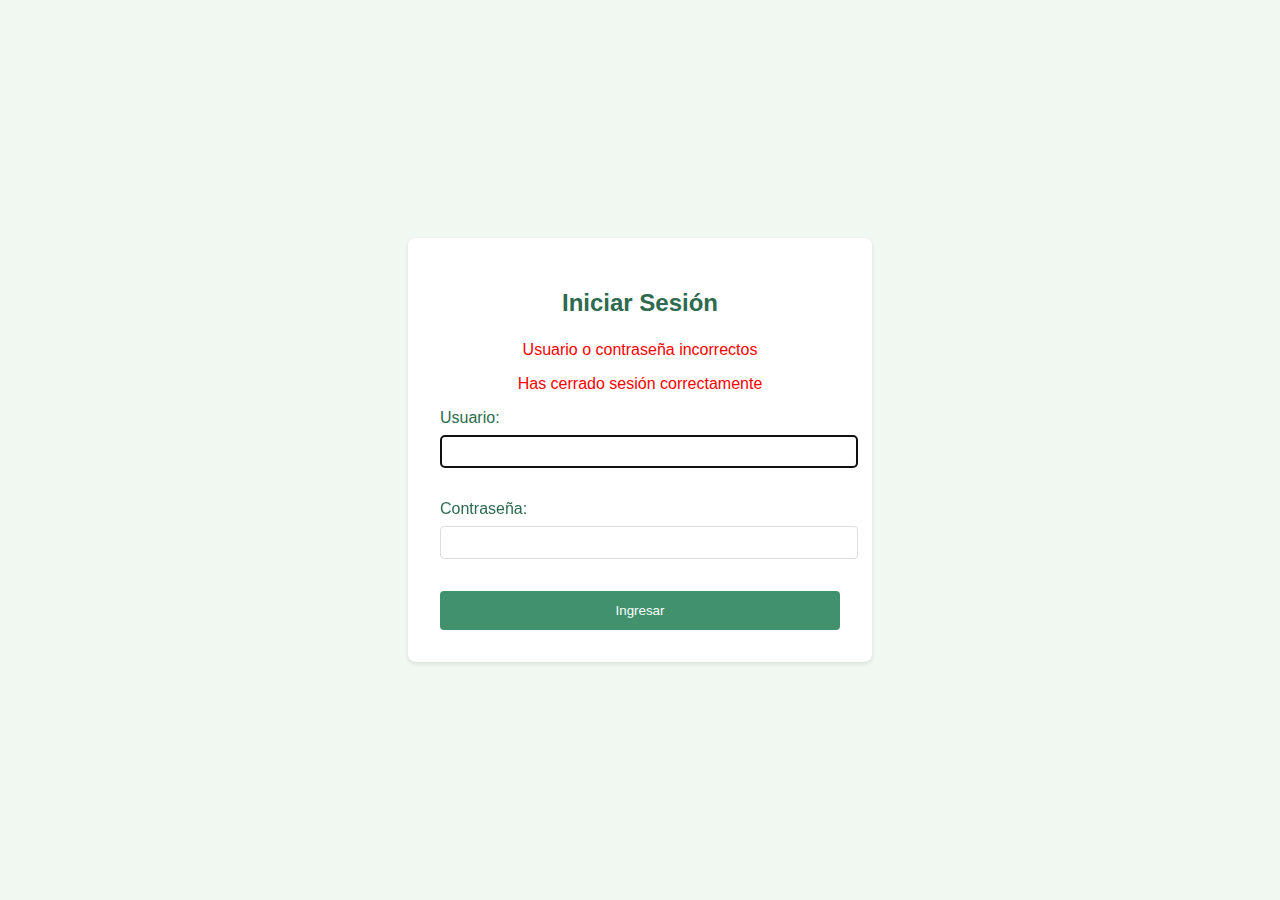
<file: src/main/resources/templates/login.html>
<!DOCTYPE html>
<html xmlns:th="http://www.thymeleaf.org">
<head>
    <title>Login</title>
    <meta charset="UTF-8">
    <meta name="viewport" content="width=device-width, initial-scale=1.0">
    <style>
        :root {
            --primary-color: #2d6a4f;
            --secondary-color: #40916c;
            --hover-color: #52b788;
            --background-color: #f1f8f2;
        }

        body {
            font-family: 'Segoe UI', sans-serif;
            background-color: var(--background-color);
            display: flex;
            justify-content: center;
            align-items: center;
            height: 100vh;
            margin: 0;
        }

        .login-container {
            background: white;
            padding: 2rem;
            border-radius: 8px;
            box-shadow: 0 2px 4px rgba(0,0,0,0.1);
            width: 100%;
            max-width: 400px;
        }

        h2 {
            color: var(--primary-color);
            margin-bottom: 1.5rem;
            text-align: center;
        }

        .form-group {
            margin-bottom: 1rem;
        }

        label {
            display: block;
            margin-bottom: 0.5rem;
            color: var(--primary-color);
        }

        input {
            width: 100%;
            padding: 0.5rem;
            border: 1px solid #ddd;
            border-radius: 4px;
            margin-bottom: 1rem;
        }

        button {
            width: 100%;
            padding: 0.75rem;
            background-color: var(--secondary-color);
            color: white;
            border: none;
            border-radius: 4px;
            cursor: pointer;
        }

        button:hover {
            background-color: var(--hover-color);
        }

        .error-message {
            color: red;
            margin-bottom: 1rem;
            text-align: center;
        }
    </style>
</head>
<body>
    <div class="login-container">
        <h2>Iniciar Sesión</h2>

        <div th:if="${param.error}" class="error-message">
            Usuario o contraseña incorrectos
        </div>

        <div th:if="${param.logout}" class="error-message">
            Has cerrado sesión correctamente
        </div>

        <form th:action="@{/login}" method="post">
            <div class="form-group">
                <label>Usuario:</label>
                <input type="text" name="username" required autofocus>
            </div>

            <div class="form-group">
                <label>Contraseña:</label>
                <input type="password" name="password" required>
            </div>

            <button type="submit">Ingresar</button>
        </form>
    </div>
</body>
</html>
</file>
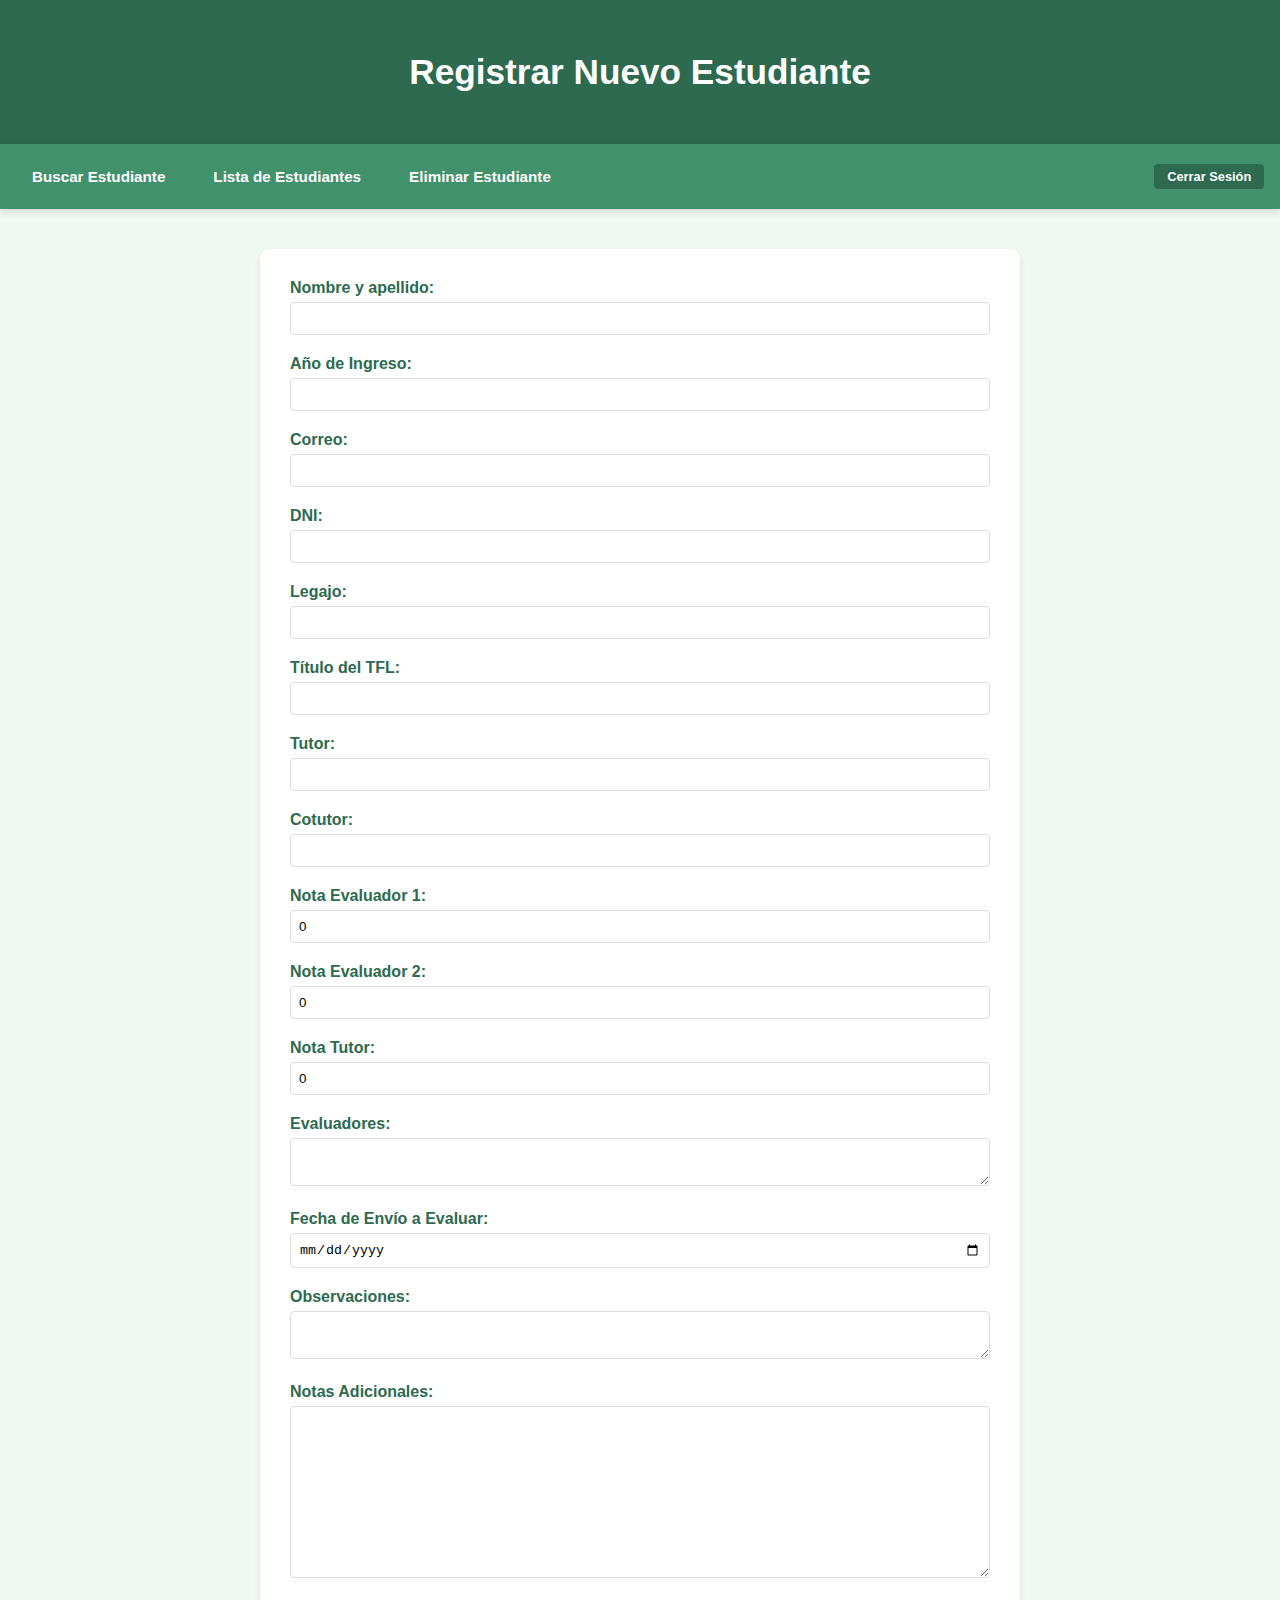
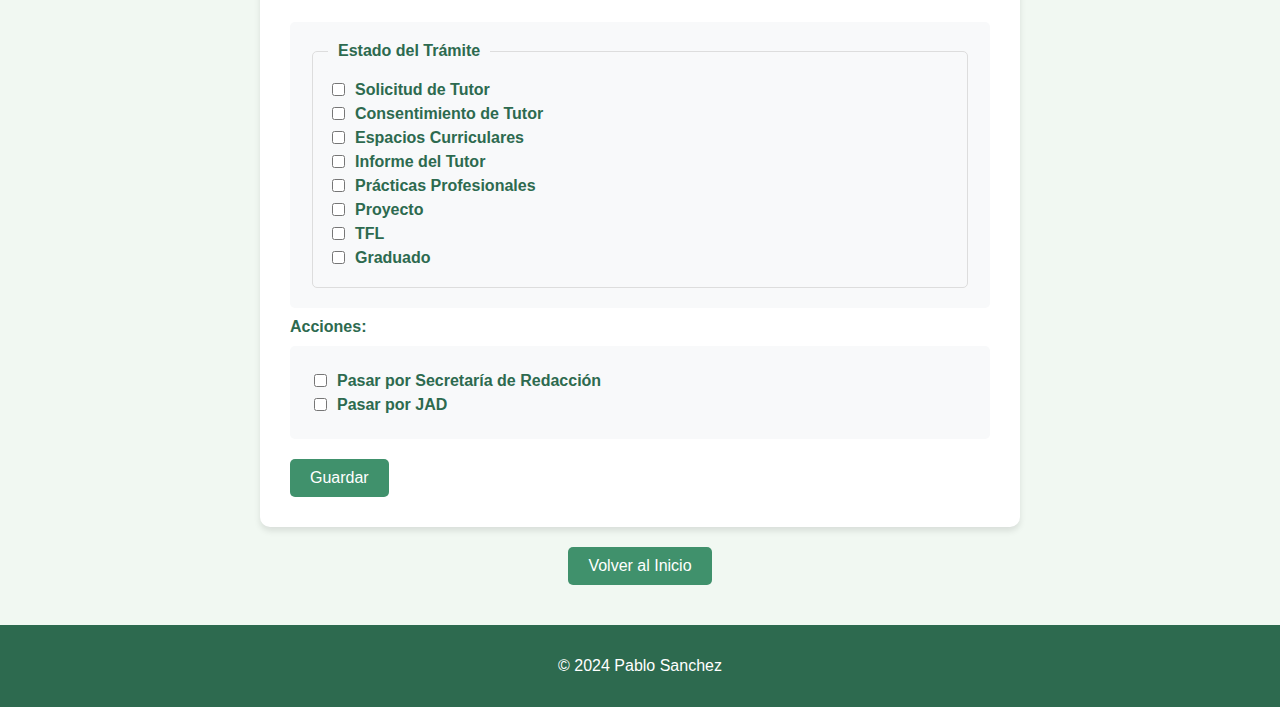
<file: src/main/resources/templates/nuevoEstudiante.html>
<!DOCTYPE html>
<html lang="es" xmlns:th="http://www.thymeleaf.org">
<head>
    <meta charset="UTF-8">
    <meta name="viewport" content="width=device-width, initial-scale=1.0">
    <title>Nuevo Estudiante</title>
    <style>
        :root {
            --primary-color: #2d6a4f;
            --secondary-color: #40916c;
            --hover-color: #52b788;
            --background-color: #f1f8f2;
        }

        body {
            font-family: 'Segoe UI', Tahoma, Geneva, Verdana, sans-serif;
            margin: 0;
            padding: 0;
            background-color: var(--background-color);
            min-height: 100vh;
            display: flex;
            flex-direction: column;
        }

        header {
            background-color: var(--primary-color);
            color: white;
            padding: 2rem;
            text-align: center;
            box-shadow: 0 2px 5px rgba(0,0,0,0.1);
        }

        h1 {
            font-size: 2.2rem;
            margin: 0;
            padding: 20px;
        }

        main {
            flex: 1;
            padding: 40px 20px;
            max-width: 800px;
            margin: 0 auto;
            width: 100%;
            box-sizing: border-box;
        }

        form {
            background-color: white;
            padding: 30px;
            border-radius: 10px;
            box-shadow: 0 4px 6px rgba(0,0,0,0.1);
        }

        .form-group {
            margin-bottom: 20px;
        }

        label {
            display: block;
            margin-bottom: 5px;
            color: var(--primary-color);
            font-weight: bold;
        }

        input, textarea {
            width: 100%;
            padding: 8px;
            border: 1px solid #ddd;
            border-radius: 4px;
            box-sizing: border-box;
        }

        .checkbox-group {
            background-color: #f8f9fa;
            padding: 20px;
            border-radius: 5px;
            margin: 20px 0;
        }

        fieldset {
            border: 1px solid #ddd;
            border-radius: 5px;
            padding: 15px;
        }

        legend {
            color: var(--primary-color);
            font-weight: bold;
            padding: 0 10px;
        }

        .checkbox-item {
            margin: 10px 0;
            display: flex;
            align-items: center;
        }

        .checkbox-item input[type="checkbox"] {
            width: auto;
            margin-right: 10px;
        }

        .checkbox-item label {
            display: inline;
            margin: 0;
            cursor: pointer;
        }

        button {
            background-color: var(--secondary-color);
            color: white;
            padding: 10px 20px;
            border: none;
            border-radius: 5px;
            cursor: pointer;
            font-size: 1rem;
            transition: background-color 0.3s;
        }

        button:hover {
            background-color: var(--hover-color);
        }

        .volver-btn {
            display: inline-block;
            padding: 10px 20px;
            background-color: var(--secondary-color);
            color: white;
            text-decoration: none;
            border-radius: 5px;
            margin-top: 20px;
            transition: background-color 0.3s;
        }

        .volver-btn:hover {
            background-color: var(--hover-color);
        }

        footer {
            background-color: var(--primary-color);
            color: white;
            text-align: center;
            padding: 1rem;
            margin-top: auto;
        }

        /* Enhanced navigation bar styles */
        .nav-bar {
            background-color: var(--secondary-color);
            display: flex;
            justify-content: space-between;
            align-items: center;
            padding: 0.6rem 2rem;
            box-shadow: 0 2px 8px rgba(0,0,0,0.15);
            width: 100%;
            box-sizing: border-box;
        }

        .nav-links {
            display: flex;
            align-items: center;
            gap: 2rem;
        }

        .nav-links a {
            color: white;
            text-decoration: none;
            font-weight: 600;
            font-size: 0.95rem;
            padding: 0.5rem 1rem;
            border-radius: 4px;
            transition: all 0.3s ease;
        }

        .nav-links a:hover {
            background-color: rgba(255, 255, 255, 0.1);
            transform: translateY(-1px);
        }

        /* Admin section styling */
        .nav-links div[sec\:authorize="hasRole('ROLE_ADMIN')"] {
            display: flex;
            gap: 1.5rem;
            margin-left: 2rem;
            padding-left: 2rem;
            border-left: 1px solid rgba(255, 255, 255, 0.2);
        }

        /* Specific styles for logout form to override general form styles */
        .logout-form {
            margin-left: auto;
            background-color: transparent;
            padding: 0;
            box-shadow: none;
            border-radius: 0;
        }

        /* Specific styles for logout button */
        .logout-form .btn-secondary {
            background-color: var(--primary-color);
            color: white;
            border: none;
            padding: 0.3rem 0.8rem;
            border-radius: 4px;
            cursor: pointer;
            transition: background-color 0.3s ease;
            font-size: 0.8rem;
            font-weight: bold;
            height: auto;
            line-height: normal;
        }

        .logout-form .btn-secondary:hover {
            background-color: var(--hover-color);
        }

        .checkbox-group {
            margin: 10px 0;
        }

        .checkbox-item {
            margin: 5px 0;
        }

        .estado-tramite {
            list-style: none;
            padding: 0;
            margin: 0;
        }

        .estado-tramite li {
            margin: 3px 0;
        }

        /* Estilos base para nav-bar */
        .nav-bar {
            background-color: var(--secondary-color);
            padding: 1rem;
            display: flex;
            justify-content: space-between;
            align-items: center;
            flex-wrap: wrap;
        }

        /* Contenedor de links */
        .nav-links {
            display: flex;
            align-items: center;
            gap: 1rem;
        }

        /* Media query para móviles */
        @media screen and (max-width: 768px) {
            .nav-bar {
                flex-direction: column;
            }

            .nav-links {
                flex-direction: column;
                width: 100%;
                text-align: center;
            }

            .nav-links a {
                width: 100%;
                padding: 0.5rem 0;
            }

            .logout-form {
                margin-top: 1rem;
                width: 100%;
                text-align: center;
            }
        }
    </style>
</head>
<body>
    <header>
        <h1>Registrar Nuevo Estudiante</h1>
    </header>

    <!-- Barra de navegación -->
    <nav class="nav-bar">
        
        <div class="nav-links">
            <a href="/estudiantes/buscar/formulario">Buscar Estudiante</a>
            <a href="/estudiantes/lista">Lista de Estudiantes</a>
            <a href="/estudiantes/eliminar_estudiante">Eliminar Estudiante</a>
        </div>
        <form th:action="@{/logout}" method="post" class="logout-form">
            <button type="submit" class="btn-secondary">Cerrar Sesión</button>
        </form>
    </nav>

    <main>
        <form action="/estudiantes/guardar" method="post">
            <div class="form-group">
                <label for="nombre">Nombre y apellido:</label>
                <input type="text" id="nombre" name="nombre" required>
            </div>
            <div class="form-group">
                <label for="anioIngreso">Año de Ingreso:</label>
                <input type="number" id="anioIngreso" name="anioIngreso" required>
            </div>
            <div class="form-group">
                <label for="correo">Correo:</label>
                <input type="correo" id="correo" name="correo" required>
            </div>
            <div class="form-group">
                <label for="dni">DNI:</label>
                <input type="text" id="dni" name="dni">
            </div>
            <div class="form-group">
                <label for="legajo">Legajo:</label>
                <input type="text" id="legajo" name="legajo">
            </div>
            
            

            <div class="form-group">
                <label for="tituloTFL">Título del TFL:</label>
                <input type="text" id="tituloTFL" name="tituloTFL">
            </div>
            <div class="form-group">
                <label for="tutor">Tutor:</label>
                <input type="text" id="tutor" name="tutor">
            </div>
            <div class="form-group">
                <label for="cotutor">Cotutor:</label>
                <input type="text" id="cotutor" name="cotutor">
            </div>
 <!-- Replace the existing nota inputs with these -->
<div class="form-group">
    <label for="notaEvaluador1">Nota Evaluador 1:</label>
    <input type="number" 
           id="notaEvaluador1" 
           name="notaEvaluador1" 
           min="0" 
           max="10" 
           step="0.01" 
           value="0"
           placeholder="0.00">
</div>

<div class="form-group">
    <label for="notaEvaluador2">Nota Evaluador 2:</label>
    <input type="number" 
           id="notaEvaluador2" 
           name="notaEvaluador2" 
           min="0" 
           max="10" 
           step="0.01" 
           value="0"
           placeholder="0.00">
</div>

<div class="form-group">
    <label for="notaTutor">Nota Tutor:</label>
    <input type="number" 
           id="notaTutor" 
           name="notaTutor" 
           min="0" 
           max="10" 
           step="0.01" 
           value="0"
           placeholder="0.00">
</div>
            <div class="form-group">
                <label for="evaluadores">Evaluadores:</label>
                <textarea id="evaluadores" name="evaluadores"></textarea>
            </div>
            <div class="form-group">
                <label for="fechaEnvioEvaluar">Fecha de Envío a Evaluar:</label>
                <input type="date" id="fechaEnvioEvaluar" name="fechaEnvioEvaluar">
            </div>
            <div class="form-group">
                <label for="observaciones">Observaciones:</label>
                <textarea id="observaciones" name="observaciones"></textarea>
            </div>

            <div class="form-group">
                <label for="notasAdicionales">Notas Adicionales:</label>
                <textarea id="notasAdicionales" 
                          name="notasAdicionales" 
                          rows="10" 
                          style="width: 100%; 
                                 padding: 10px; 
                                 margin-bottom: 20px; 
                                 border: 1px solid #ddd; 
                                 border-radius: 4px; 
                                 resize: vertical;">
                </textarea>
            </div>

            <div class="checkbox-group">
              <fieldset>
                  <legend>Estado del Trámite</legend>
                  
                  <div class="checkbox-item">
                      <input type="checkbox" id="solicitudTutor" name="solicitudTutor">
                      <label for="solicitudTutor">Solicitud de Tutor</label>
                  </div>

                  <div class="checkbox-item">
                      <input type="checkbox" id="consentimientoTutor" name="consentimientoTutor">
                      <label for="consentimientoTutor">Consentimiento de Tutor</label>
                  </div>

                  <div class="checkbox-item">
                      <input type="checkbox" id="espaciosCurriculares" name="espaciosCurriculares">
                      <label for="espaciosCurriculares">Espacios Curriculares</label>
                  </div>

                  <div class="checkbox-item">
                      <input type="checkbox" id="informeTutor" name="informeTutor">
                      <label for="informeTutor">Informe del Tutor</label>
                  </div>

                  <div class="checkbox-item">
                      <input type="checkbox" id="practicasProfesionales" name="practicasProfesionales">
                      <label for="practicasProfesionales">Prácticas Profesionales</label>
                  </div>

                  <div class="checkbox-item">
                      <input type="checkbox" id="proyecto" name="proyecto">
                      <label for="proyecto">Proyecto</label>
                  </div>

                  <div class="checkbox-item">
                      <input type="checkbox" id="tfl" name="tfl">
                      <label for="tfl">TFL</label>
                  </div>

                  <div class="checkbox-item">
                      <input type="checkbox" id="graduado" name="graduado">
                      <label for="graduado">Graduado</label>
                  </div>
              </fieldset>
          </div>

<div class="form-group">
    <label>Acciones:</label>
    <div class="checkbox-group">
        <div class="checkbox-item">
            <input type="checkbox" id="secretariaRedaccion" name="pasarSecretariaRedaccion">
            <label for="secretariaRedaccion">Pasar por Secretaría de Redacción</label>
        </div>
        <div class="checkbox-item">
            <input type="checkbox" id="jad" name="pasarJAD">
            <label for="jad">Pasar por JAD</label>
        </div>
    </div>
</div>

            <button type="submit">Guardar</button>
        </form>
        <div style="text-align: center;">
            <a href="/" class="volver-btn">Volver al Inicio</a>
        </div>
    </main>

    <footer>
        <p>© 2024 Pablo Sanchez</p>
    </footer>
    <!-- Add this JavaScript right before the closing </body> tag -->
<script>
document.querySelector('form').addEventListener('submit', function(e) {
    // Get all number inputs for notes
    const notaInputs = ['notaEvaluador1', 'notaEvaluador2', 'notaTutor'];
    
    notaInputs.forEach(inputId => {
        const input = document.getElementById(inputId);
        // If empty or invalid, set to 0
        if (!input.value || input.value === '') {
            input.value = '0';
        }
    });
});
</script>
</body>
</html>
</file>
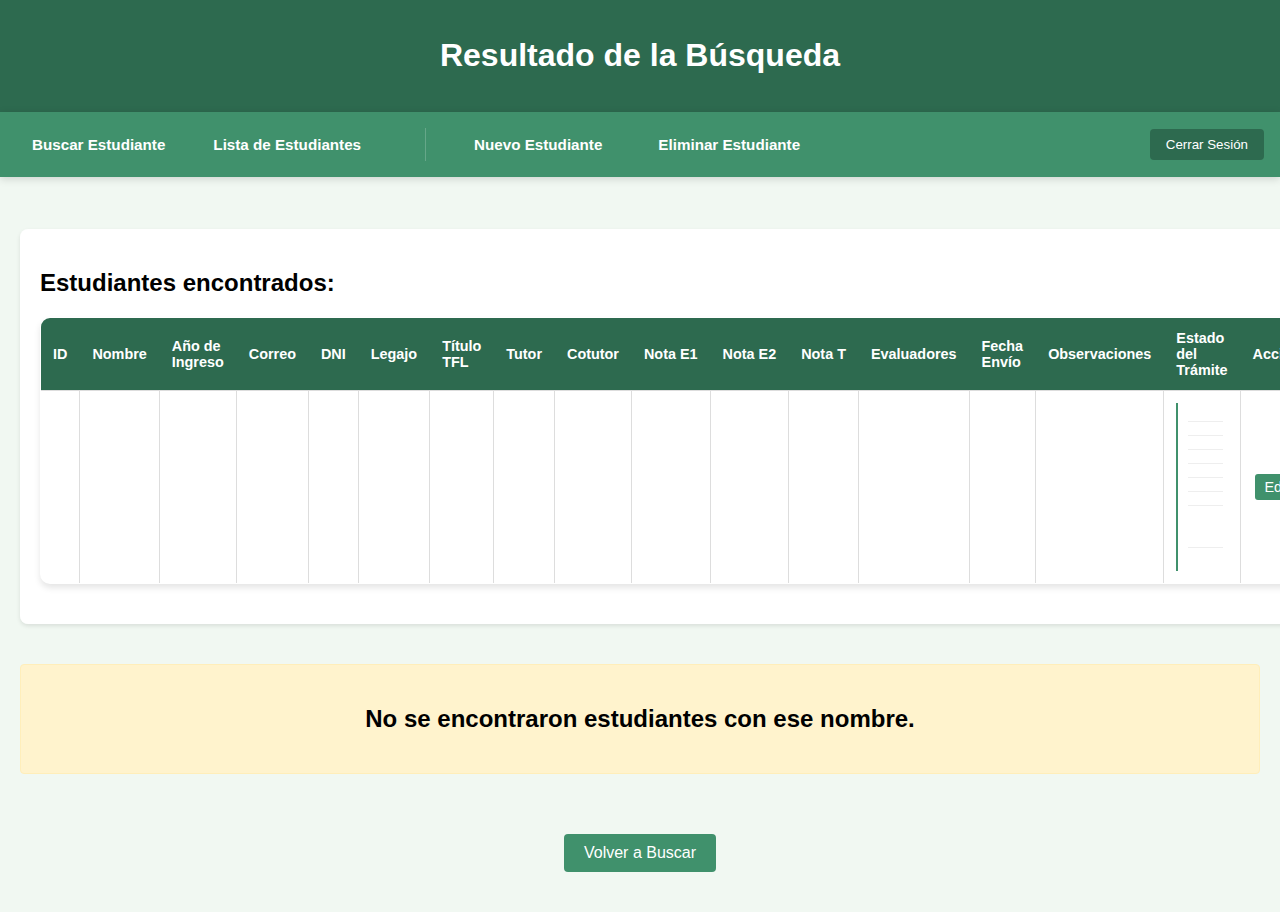
<file: src/main/resources/templates/resultadoBusqueda.html>
<!DOCTYPE html>
<html lang="es" xmlns:th="http://www.thymeleaf.org"
      xmlns:sec="http://www.thymeleaf.org/extras/spring-security">
<head>
    <meta charset="UTF-8">
    <meta name="viewport" content="width=device-width, initial-scale=1.0">
    <title>Resultado de la Búsqueda</title>
    <style>
        :root {
            --primary-color: #2d6a4f;
            --secondary-color: #40916c;
            --hover-color: #52b788;
            --background-color: #f1f8f2;
        }

        body {
            font-family: 'Segoe UI', Tahoma, Geneva, Verdana, sans-serif;
            margin: 0;
            padding: 0;
            background-color: var(--background-color);
            min-height: 100vh;
            display: flex;
            flex-direction: column;
        }

        header {
            background-color: var(--primary-color);
            color: white;
            padding: 1rem;
            text-align: center;
            margin-bottom: 0;
        }

        /* Enhanced navigation bar styles */
        .nav-bar {
            background-color: var(--secondary-color);
            display: flex;
            justify-content: space-between;
            align-items: center;
            padding: 0.6rem 2rem;
            box-shadow: 0 2px 8px rgba(0,0,0,0.15);
            width: 100%;
            box-sizing: border-box;
            margin-bottom: 2rem;
        }

        .nav-links {
            display: flex;
            align-items: center;
            gap: 2rem;
        }

        .nav-links a {
            color: white;
            text-decoration: none;
            font-weight: 600;
            font-size: 0.95rem;
            padding: 0.5rem 1rem;
            border-radius: 4px;
            transition: all 0.3s ease;
        }

        .nav-links a:hover {
            background-color: rgba(255, 255, 255, 0.1);
            transform: translateY(-1px);
        }

        /* Admin section styling */
        .nav-links div[sec\:authorize="hasRole('ROLE_ADMIN')"] {
            display: flex;
            gap: 1.5rem;
            margin-left: 2rem;
            padding-left: 2rem;
            border-left: 1px solid rgba(255, 255, 255, 0.2);
        }

        .table-container {
            width: 100%;
            overflow-x: auto;
            margin-bottom: 20px;
            border-radius: 10px;
            box-shadow: 0 4px 6px rgba(0,0,0,0.1);
        }

        table {
            min-width: 800px;
            width: 100%;
            font-size: 0.9rem;
            border-collapse: collapse;
            background-color: white;
            box-shadow: 0 4px 6px rgba(0,0,0,0.1);
            border-radius: 10px;
            overflow: hidden;
            margin-bottom: 20px;
            border-spacing: 0;
            border: 1px solid var(--primary-color);
        }

        th, td {
            padding: 8px 12px;
            max-width: 200px;
            white-space: normal;
            overflow: hidden;
            text-overflow: ellipsis;
            text-align: left;
            border-bottom: 1px solid #ddd;
            border: 1px solid #ddd;
            position: relative;
        }

        th {
            background-color: var(--primary-color);
            color: white;
            border-color: var(--primary-color);
        }

        tr:nth-child(even) {
            background-color: rgba(236, 240, 241, 0.5);
        }

        tr:hover {
            background-color: rgba(52, 152, 219, 0.1);
        }

        .volver-btn {
            display: inline-block;
            padding: 10px 20px;
            background-color: var(--secondary-color);
            color: white;
            text-decoration: none;
            border-radius: 5px;
            margin-top: 20px;
            transition: background-color 0.3s;
        }

        .volver-btn:hover {
            background-color: var(--hover-color);
        }

        footer {
            background-color: var(--primary-color);
            color: white;
            text-align: center;
            padding: 1rem;
            margin-top: auto;
        }

        ul {
            list-style: none;
            padding: 0;
            margin: 0;
        }

        li {
            margin: 5px 0;
        }

        td ul {
            max-height: 150px;
            overflow-y: auto;
            padding: 5px;
            border-left: 2px solid var(--secondary-color);
            padding-left: 10px;
        }

        td ul li {
            font-size: 0.85rem;
            padding: 2px 0;
            border-bottom: 1px solid #eee;
            padding: 4px 0;
        }

        td ul li:last-child {
            border-bottom: none;
        }

        @media (max-width: 768px) {
            table {
                font-size: 0.8rem;
            }
            
            th, td {
                padding: 6px 8px;
            }
        }


        /* Estilos para el botón de cerrar */
        .close-button {
            position: absolute;
            top: 10px;
            right: 10px;
            padding: 5px 10px;
            background-color: var(--secondary-color);
            color: white;
            border: none;
            border-radius: 4px;
            cursor: pointer;
        }

        .btn-primary {
            background-color: var(--secondary-color);
            color: white;
            padding: 5px 10px;
            text-decoration: none;
            border-radius: 3px;
            cursor: pointer;
            border: none;
            display: inline-block;
            margin: 2px;
        }

        .btn-primary:hover {
            background-color: var(--hover-color);
            transition: background-color 0.3s ease;
        }

        .graduado-row {
            background-color: #90EE90 !important; /* Verde claro */
        }

        .secretaria-row {
         background-color: #fce18b !important; /* Color amarillo claro */
        }

        .jad-row {
        background-color: #7f7fdd !important; /* Color violeta claro */
        }

        .table-container {
            margin: 20px;
            padding: 20px;
            background-color: white;
            border-radius: 8px;
            box-shadow: 0 2px 4px rgba(0,0,0,0.1);
        }

        table {
            width: 100%;
            border-collapse: collapse;
            margin-top: 20px;
        }

        th, td {
            padding: 12px;
            text-align: left;
            border-bottom: 1px solid #ddd;
        }

        th {
            background-color: var(--primary-color);
            color: white;
        }

        tr:nth-child(even) {
            background-color: #f9f9f9;
        }

        tr:hover {
            background-color: #f5f5f5;
        }

        .no-results {
            text-align: center;
            padding: 20px;
            background-color: #fff3cd;
            border: 1px solid #ffeeba;
            border-radius: 4px;
            margin: 20px;
        }

        .volver-btn {
            display: block;
            width: fit-content;
            margin: 20px auto;
            padding: 10px 20px;
            background-color: var(--secondary-color);
            color: white;
            text-decoration: none;
            border-radius: 4px;
            transition: background-color 0.3s;
        }

        .volver-btn:hover {
            background-color: var(--hover-color);
        }

        .actions-column {
            text-align: center !important;
            width: 100px !important;
            vertical-align: middle !important;
        }
        
        .btn-primary {
            display: inline-block !important;
            width: auto !important;
            min-width: 60px !important;
            padding: 5px 10px !important;
            margin: 2px !important;
            background-color: var(--secondary-color) !important;
            color: white !important;
            text-decoration: none !important;
            border-radius: 3px !important;
            visibility: visible !important;
            opacity: 1 !important;
        }

        /* Eliminar cualquier estilo que pueda estar ocultando los botones */
        tr td:last-child {
            visibility: visible !important;
            display: table-cell !important;
        }

        .button-container {
            text-align: center;
            margin: 20px 0;
            width: 100%;
        }

        .nota-column {
            width: 60px;
            text-align: center;
            white-space: nowrap;
        }

        @media (max-width: 768px) {
            .nota-column {
                width: 40px;
            }
        }

        .modal-overlay {
            display: none;
            position: fixed;
            top: 0;
            left: 0;
            width: 100%;
            height: 100%;
            background: rgba(0, 0, 0, 0.5);
            z-index: 1000;
            align-items: center;
            justify-content: center;
        }

        .modal {
            background: white;
            padding: 20px;
            border-radius: 8px;
            width: 80%;
            max-width: 500px;
            position: relative;
            max-height: 80vh;
            display: flex;
            flex-direction: column;
        }

        .modal-content {
            overflow-y: auto;
            max-height: 60vh;
            padding-right: 10px;
        }

        .modal-footer {
            text-align: right;
            padding-top: 15px;
            border-top: 1px solid #eee;
        }

        .formatted-content {
            padding: 15px;
            line-height: 1.5;
            white-space: pre-wrap;
        }

        .formatted-content p {
            margin-bottom: 1em;
        }

        .tox-content {
            font-family: -apple-system, BlinkMacSystemFont, 'Segoe UI', Roboto, Oxygen, Ubuntu, Cantarell, 'Open Sans', 'Helvetica Neue', sans-serif;
        }

        .tox-content ul, .tox-content ol {
            margin-left: 20px;
            margin-bottom: 1em;
        }

        .tox-content img {
            max-width: 100%;
            height: auto;
        }

        .logout-form {
            margin-left: auto;
        }

        .btn-secondary {
            background-color: var(--primary-color);
            color: white;
            border: none;
            padding: 0.5rem 1rem;
            border-radius: 4px;
            cursor: pointer;
            transition: background-color 0.3s ease;
        }

        .btn-secondary:hover {
            background-color: var(--hover-color);
        }

        /* Estilos base para nav-bar */
        .nav-bar {
            background-color: var(--secondary-color);
            padding: 1rem;
            display: flex;
            justify-content: space-between;
            align-items: center;
            flex-wrap: wrap;
        }

        /* Contenedor de links */
        .nav-links {
            display: flex;
            align-items: center;
            gap: 1rem;
        }

        /* Media query para móviles */
        @media screen and (max-width: 768px) {
            .nav-bar {
                flex-direction: column;
            }

            .nav-links {
                flex-direction: column;
                width: 100%;
                text-align: center;
            }

            .nav-links a {
                width: 100%;
                padding: 0.5rem 0;
            }

            .logout-form {
                margin-top: 1rem;
                width: 100%;
                text-align: center;
            }
        }
    </style>
       <script src="https://cdn.tiny.cloud/1/tf451wnpk7eed3iqvmrbllpr251j9v5tvmr1b18khhzyxsma/tinymce/7/tinymce.min.js" referrerpolicy="origin"></script>

</head>



<body>
    <header>
        <h1>Resultado de la Búsqueda</h1>
    </header>
      <!-- Barra de navegación -->
<nav class="nav-bar">
    <div class="nav-links">
        <!-- Links visible para todos los usuarios -->
        <a href="/estudiantes/buscar/formulario">Buscar Estudiante</a>
        <a href="/estudiantes/lista">Lista de Estudiantes</a>
        
        <!-- Links solo visibles para administradores -->
        <div sec:authorize="hasRole('ROLE_ADMIN')">
            <a href="/estudiantes/nuevo">Nuevo Estudiante</a>
            <a href="/estudiantes/eliminar_estudiante">Eliminar Estudiante</a>
        </div>
    </div>
    <form th:action="@{/logout}" method="post" class="logout-form">
        <button type="submit" class="btn-secondary">Cerrar Sesión</button>
    </form>
</nav>



    <!-- Mensaje de error si existe -->
    <div th:if="${error}" class="error-message" th:text="${error}"></div>

    <!-- Resultados de la búsqueda -->
    <div th:if="${estudiantes != null && !#lists.isEmpty(estudiantes)}" class="table-container">
        <h2>Estudiantes encontrados: <span th:text="${#lists.size(estudiantes)}"></span></h2>
        <table>
            <thead>
                <tr>
                    <th>ID</th>
                    <th>Nombre</th>
                    <th>Año de Ingreso</th>
                    <th>Correo</th>
                    <th>DNI</th>
                    <th>Legajo</th>
                    <th>Título TFL</th>
                    <th>Tutor</th>
                    <th>Cotutor</th>
                    <th class="nota-column">Nota E1</th>
                    <th class="nota-column">Nota E2</th>
                    <th class="nota-column">Nota T</th>
                    <th>Evaluadores</th>
                    <th>Fecha Envío</th>
                    <th>Observaciones</th>
                    <th>Estado del Trámite</th>
                    <th sec:authorize="hasRole('ROLE_ADMIN')">Acciones</th>
                    <th>Notas</th>
                </tr>
            </thead>
            <tbody>
            <tr th:each="estudiante : ${estudiantes}" 
              th:class="${estudiante.graduado ? 'graduado-row' : 
              (estudiante.pasarSecretariaRedaccion ? 'secretaria-row' : 
              (estudiante.pasarJAD ? 'jad-row' : ''))}">
                    <td th:text="${estudiante.id}"></td>
                    <td th:text="${estudiante.nombre}"></td>
                    <td th:text="${estudiante.anioIngreso}"></td> 
                    <td th:text="${estudiante.correo}"></td>
                    <td th:text="${estudiante.dni}"></td>
                    <td th:text="${estudiante.legajo}"></td>
                    <td th:text="${estudiante.tituloTFL}"></td>
                    <td th:text="${estudiante.tutor}"></td>
                    <td th:text="${estudiante.cotutor}"></td>
                    <td class="nota-column" th:text="${estudiante.notaEvaluador1}"></td>
                    <td class="nota-column" th:text="${estudiante.notaEvaluador2}"></td>
                    <td class="nota-column" th:text="${estudiante.notaTutor}"></td>
                    <td th:text="${estudiante.evaluadores}"></td>
                    <td th:text="${estudiante.fechaEnvioEvaluar}"></td>
                    <td class="texto-largo" th:text="${estudiante.observaciones}"></td>
                    <td>
                        <ul>
                            <li th:text="${estudiante.solicitudTutor ? 'Solicitud de Tutor: Enviado' : 'Solicitud de Tutor: No Enviado'}"></li>
                            <li th:text="${estudiante.consentimientoTutor ? 'Consentimiento de Tutor: Enviado' : 'Consentimiento de Tutor: No Enviado'}"></li>
                            <li th:text="${estudiante.espaciosCurriculares ? 'Espacios Curriculares: Enviado' : 'Espacios Curriculares: No Enviado'}"></li>
                            <li th:text="${estudiante.informeTutor ? 'Informe Tutor: Enviado' : 'Informe Tutor: No Enviado'}"></li>
                            <li th:text="${estudiante.practicasProfesionales ? 'Prácticas Profesionales: Enviado' : 'Prácticas Profesionales: No Enviado'}"></li>
                            <li th:text="${estudiante.proyecto ? 'Proyecto: Enviado' : 'Proyecto: No Enviado'}"></li>
                            <li th:text="${estudiante.tfl ? 'TFL: Enviado' : 'TFL: No Enviado'}"></li>
                            <li th:text="${estudiante.graduado ? 'Estado: Graduado' : 'Estado: No Graduado'}"></li>
                        </ul>
                        <ul class="estado-tramite">
                            <li>
                                <span th:text="${estudiante.pasarSecretariaRedaccion ? 'Secretaría de Redacción: ✓' : 'Secretaría de Redacción: ✗'}"></span>
                            </li>
                            <li>
                                <span th:text="${estudiante.pasarJAD ? 'JAD: ✓' : 'JAD: ✗'}"></span>
                            </li>
                        </ul>
                    </td>
                    <td sec:authorize="hasRole('ROLE_ADMIN')">
                        <a th:href="@{/estudiantes/editar/{id}(id=${estudiante.id})}" class="btn-primary">Editar</a>
                    </td>
                    <td>
                        <button class="btn-primary" 
                                onclick="mostrarNotas(this)" 
                                th:data-notas="${estudiante.notasAdicionales}">
                            Ver Notas
                        </button>
                    </td>
                </tr>
            </tbody>
        </table>
    </div>

    <!-- Mensaje cuando no hay resultados -->
    <div th:if="${estudiantes == null || #lists.isEmpty(estudiantes)}" class="no-results">
        <h2>No se encontraron estudiantes con ese nombre.</h2>
    </div>

    <!-- Botón Volver siempre visible -->
    <div class="button-container">
        <a href="/estudiantes/buscar/formulario" class="volver-btn">Volver a Buscar</a>
    </div>

    <div id="modalNotas" class="modal-overlay">
        <div class="modal">
            <h3>Notas Adicionales</h3>
            <div class="modal-content">
                <div id="contenidoNotas" class="formatted-content tox-content"></div>
            </div>
            <div class="modal-footer">
                <button onclick="cerrarModal()" class="btn-primary">Cerrar</button>
            </div>
        </div>
    </div>

    <script>
    function mostrarNotas(boton) {
        const notas = boton.getAttribute('data-notas');
        document.getElementById('contenidoNotas').textContent = notas;
        document.getElementById('modalNotas').style.display = 'flex';
    }

    function cerrarModal() {
        document.getElementById('modalNotas').style.display = 'none';
    }

    window.onclick = function(event) {
        const modal = document.getElementById('modalNotas');
        if (event.target == modal) {
            modal.style.display = 'none';
        }
    }
    </script>
</body>
</html>
</file>
